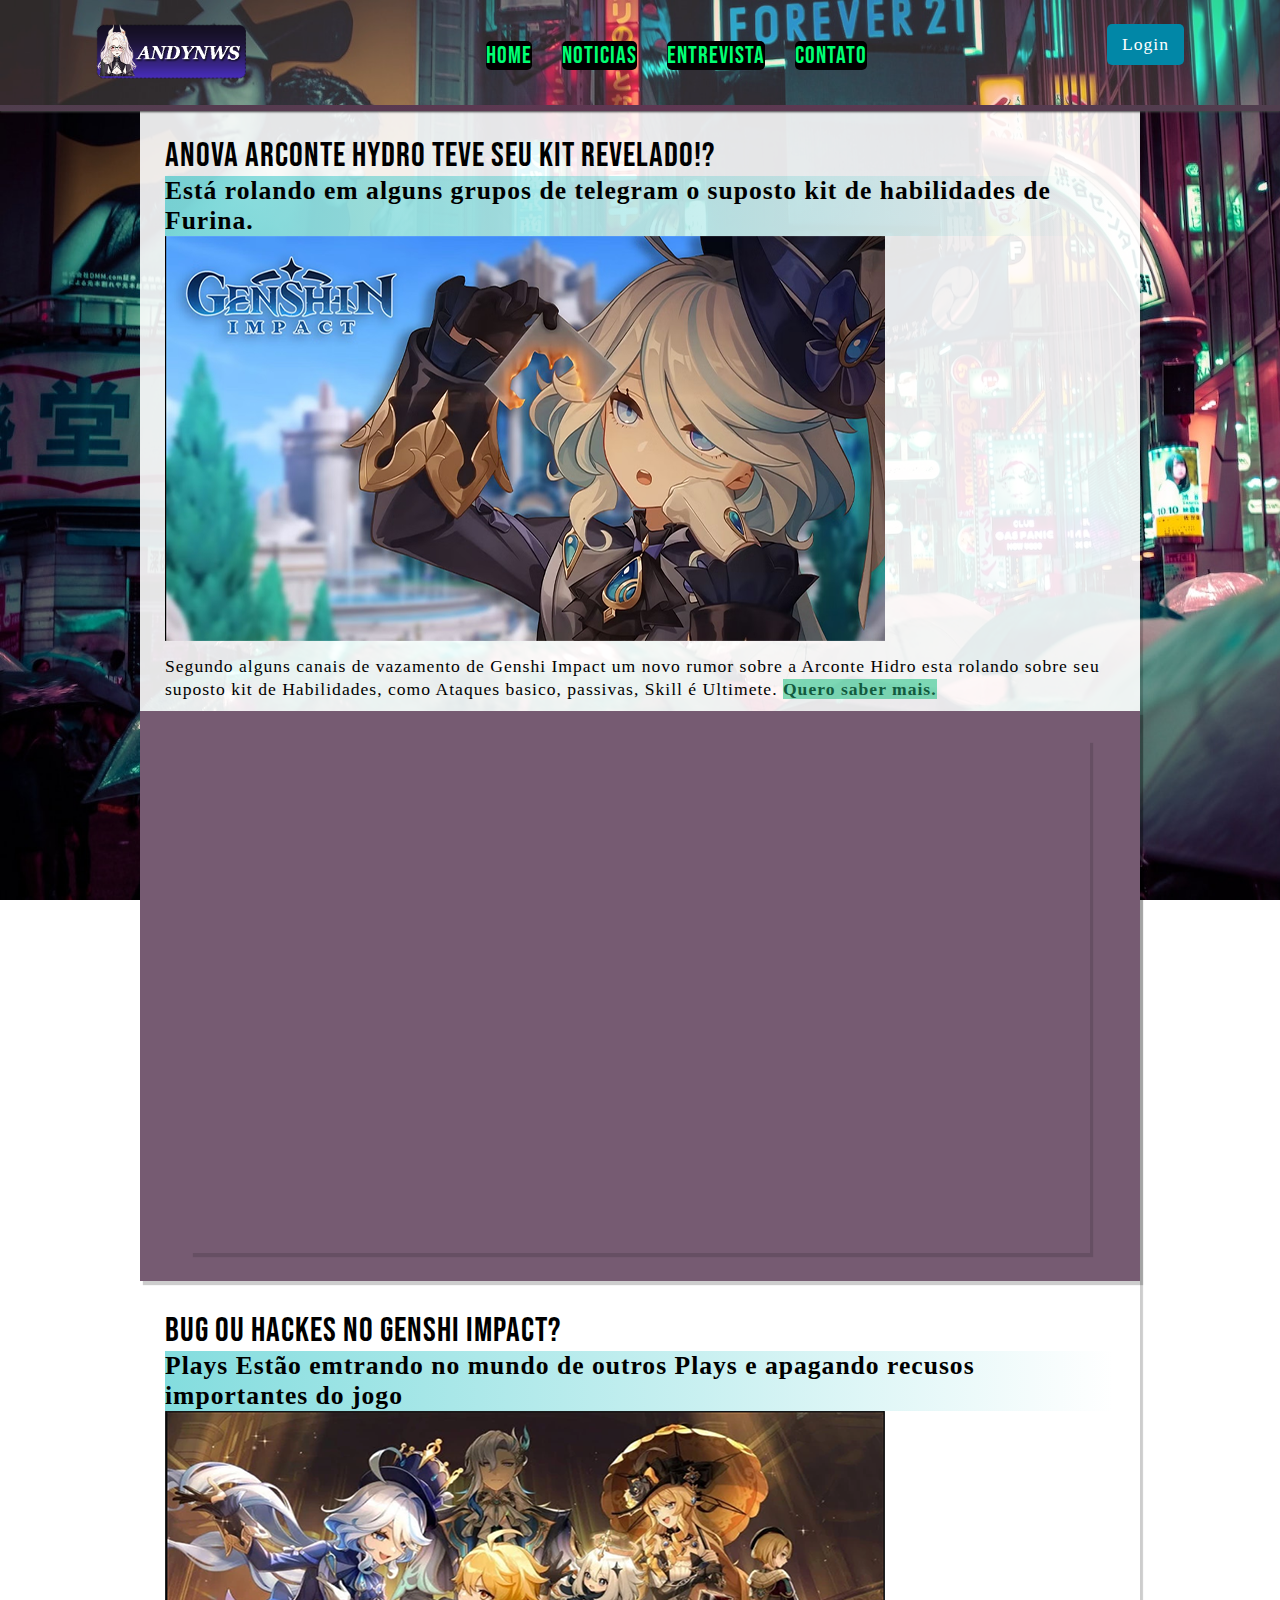
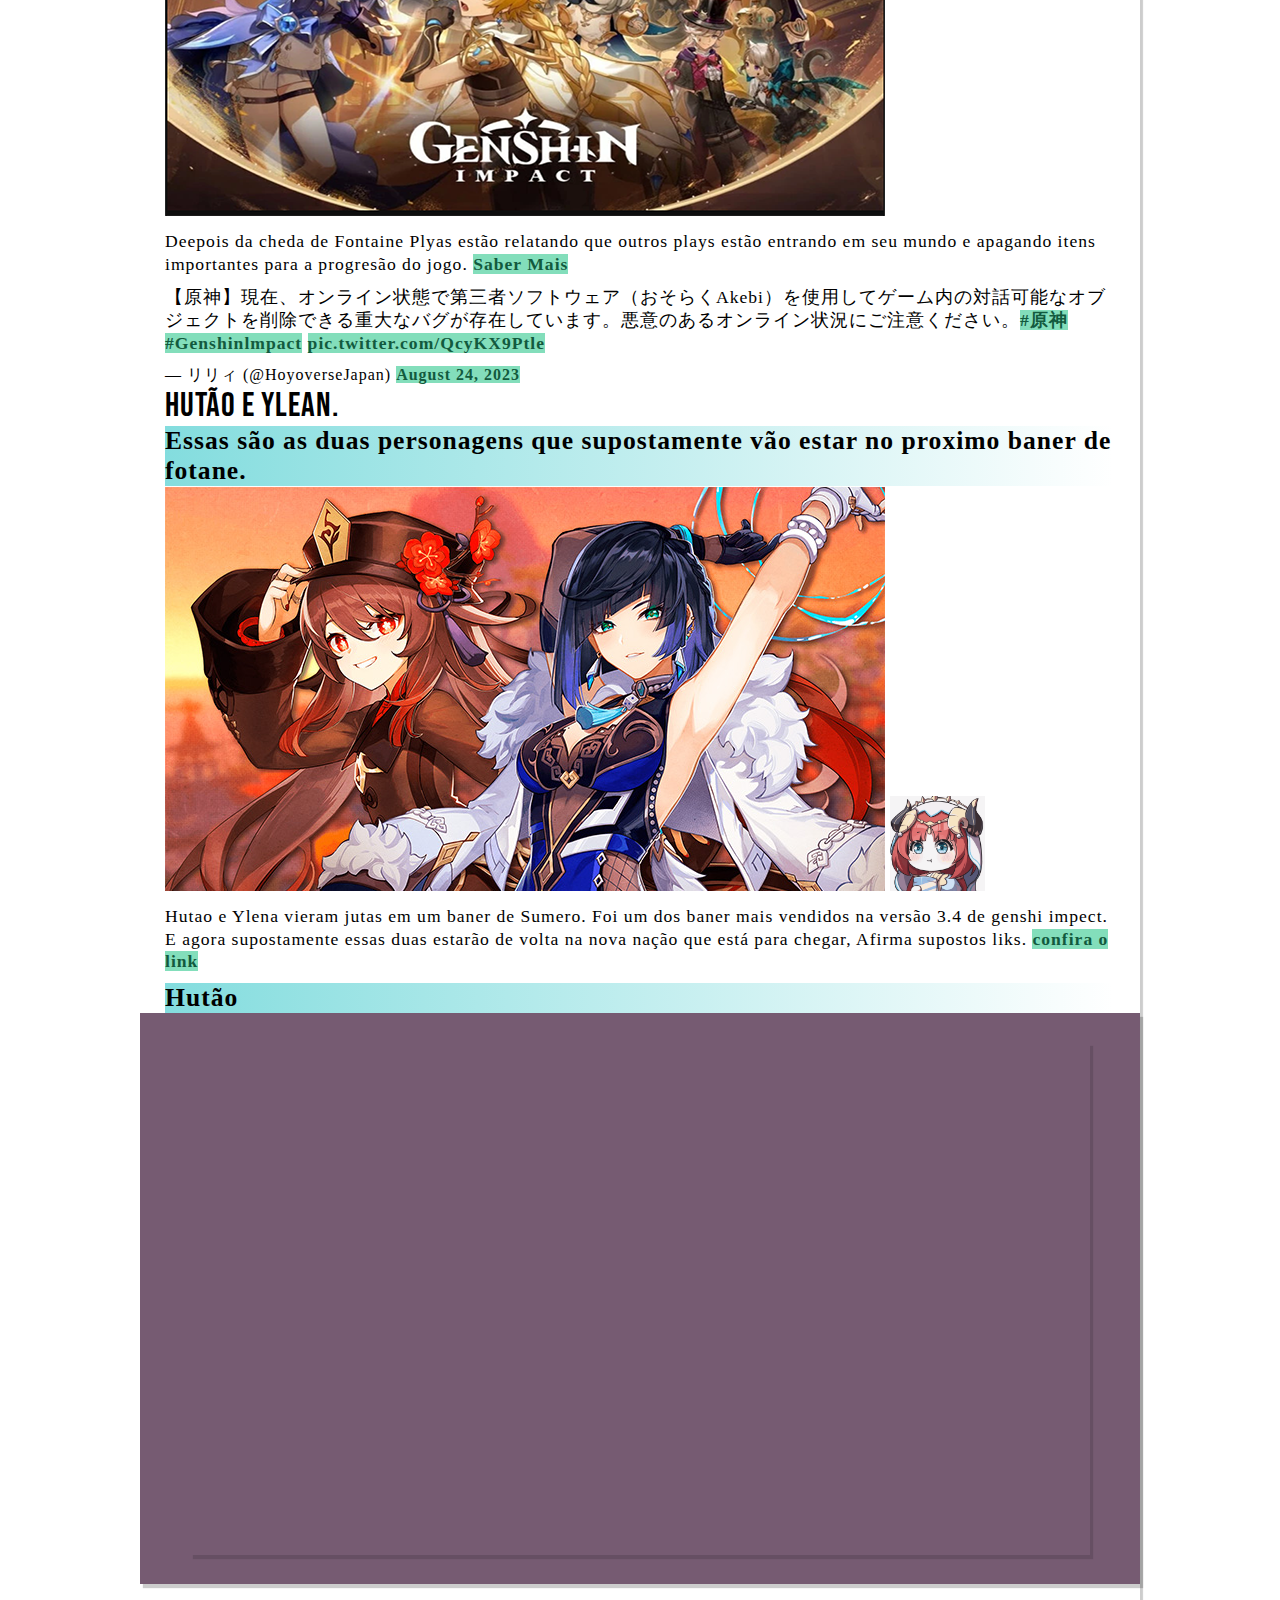
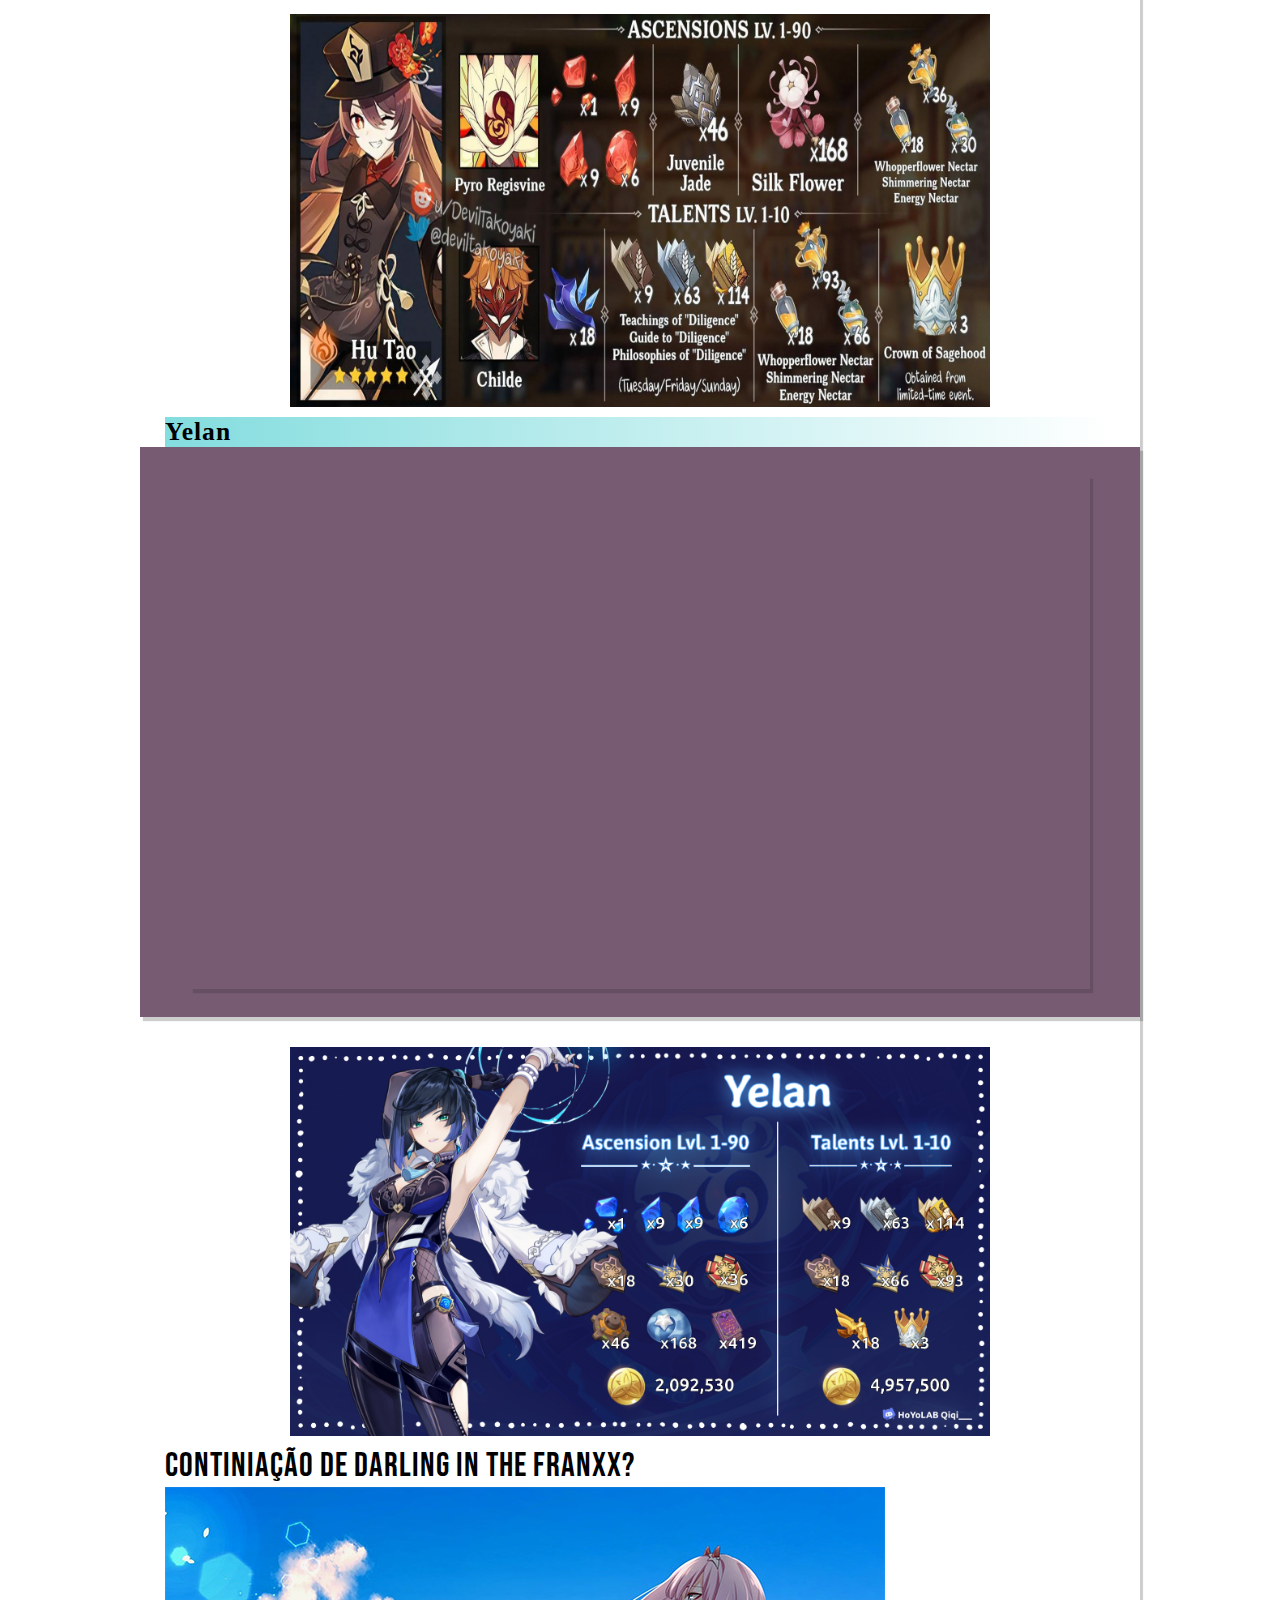
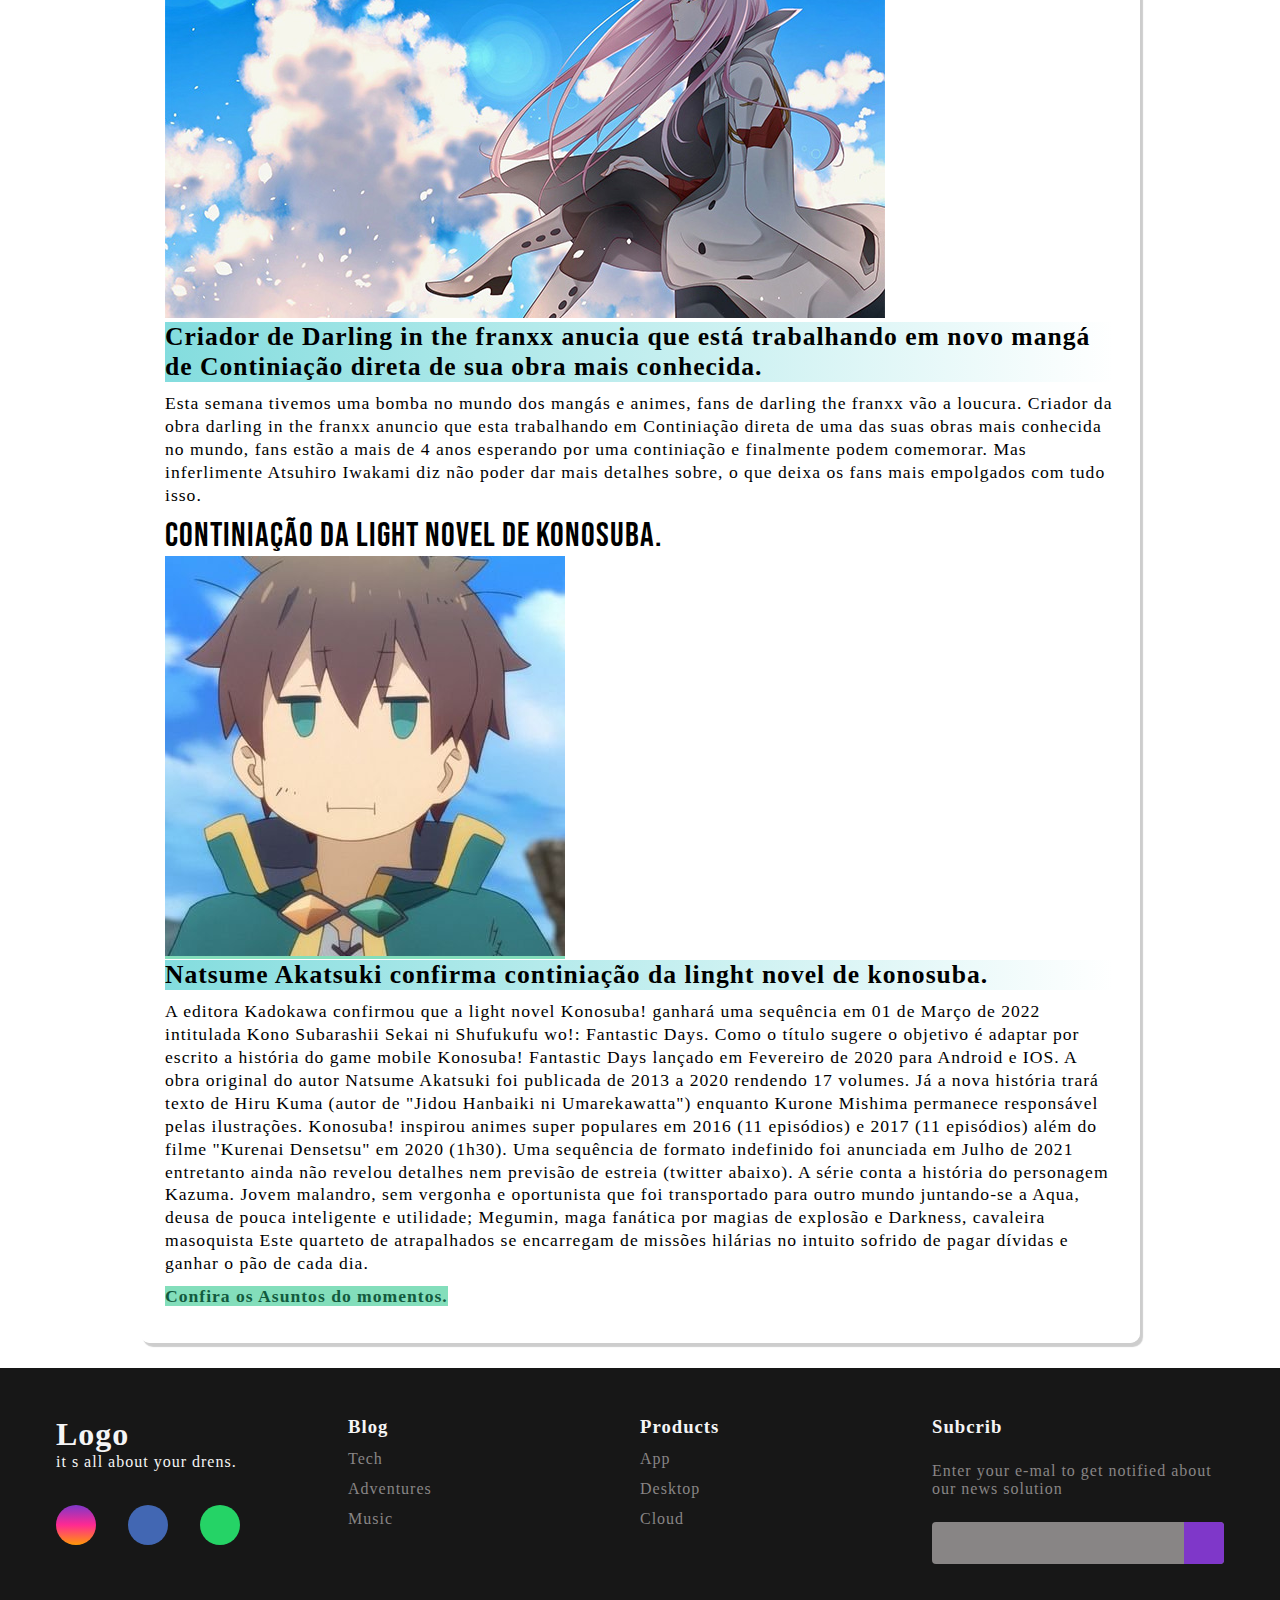
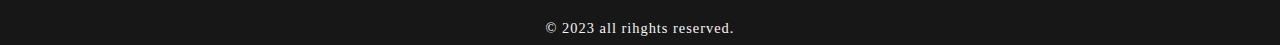
<file: index.html>
<!DOCTYPE html>
<html lang="pt-br">

<head>
    <meta charset="UTF-8">
    <meta name="viewport" content="width=device-width, initial-scale=1.0">
    <title>Andyhts</title>
    <link rel="shortcut icon" href="icone.jpg" type="image/x-icon">
    <link rel="stylesheet" href="estilo/style.css">
    <link rel="stylesheet" href="estilo/media-query.css">
    <link rel="stylesheet" href="https://cdnjs.cloudflare.com/ajax/libs/font-awesome/6.4.2/css/all.min.css" integrity="sha512-z3gLpd7yknf1YoNbCzqRKc4qyor8gaKU1qmn+CShxbuBusANI9QpRohGBreCFkKxLhei6S9CQXFEbbKuqLg0DA==" crossorigin="anonymous" referrerpolicy="no-referrer" />
</head>
<body>
    <header>
        <nav class="nav-bar">
        <div class="logo">
            <h1><img src="imagens/andyniws.png" width="150px"></h1>
        </div>
        <div class="nav-list">
            <ul>
            <li class="nav-item"><a href="#" class="nav-link">Home</a></li>
            <li class="nav-item"><a href="sites/noticias.html" class="nav-link">Noticias</a></li>
            <li class="nav-item"><a href="#" class="nav-link">Entrevista</a></li>
            <li class="nav-item"><a href="#" class="nav-link">Contato</a></li>
            </ul>
        </div>
        
        <div class="login-button">
            <button><a href="sites/Loguin/login.html">Login</a></button>
        </div>
    
        <div class="mobile-menu-icon">
        <button onclick="menuShow()"><img class="icon" src="imagens/menu_white_36dp.svg" alt=""></button>
        </div>
        </nav>
    
    <div class="mobile-menu">
        <ul>
            <li class="nav-item"><a href="#" class="nav-link">Home</a></li>
            <li class="nav-item"><a href="#" class="nav-link">Noticias</a></li>
            <li class="nav-item"><a href="#" class="nav-link">Entrevista</a></li>
            <li class="nav-item"><a href="#" class="nav-link">Contato</a></li>
        </ul>
    
        <div class="login-button">
            <button><a href="#">Login</a></button>
        </div>
        
    </div>
    </header>

    <main>
        <article>
            <h1>Anova Arconte Hydro teve seu Kit revelado!?</h1>
            <h2>Está rolando em alguns grupos de telegram o suposto kit de habilidades de Furina.</h2>
            <picture>
                <source media="(max-width: 750px)" srcset="imagens/furina-p.png" type="image/png">
                <source media="(max-width: 1050px)" srcset="imagens/furina-m.png" sizes="image/png">
                <img src="imagens/furina.png" alt="">
            </picture>
            <p>Segundo alguns canais de vazamento de Genshi Impact um novo rumor sobre a Arconte Hidro esta rolando sobre seu suposto kit de Habilidades, como Ataques basico, passivas, Skill é Ultimete. <a href="sites/furina.html"> Quero saber mais.</a> </p>
            <div class="video">
                <iframe width="560" height="315" src="https://www.youtube.com/embed/9SbgmM3mSps?si=avEGY-PNUIa-a9fb" title="YouTube video player" frameborder="0" allow="accelerometer; autoplay; clipboard-write; encrypted-media; gyroscope; picture-in-picture; web-share" allowfullscreen></iframe>
            </div>

            <h1>Bug ou Hackes no Genshi Impact?</h1>
            <h2>Plays Estão emtrando no mundo de outros Plays e apagando recusos importantes do jogo</h2>
            <picture>
                <source media="(max-width: 750px)" srcset="imagens/genshi-p.png" type="image/png">
                <source media="(max-width: 1050px)" srcset="imagens/genshi-m.png" sizes="image/png">
                <img src="imagens/genshi.png" alt="">
            </picture>
            <p>Deepois da cheda de Fontaine Plyas estão relatando que outros plays estão entrando em seu mundo e apagando itens importantes para a progresão do jogo. <a href="">Saber Mais</a></p>
            
                <blockquote class="twitter-tweet"><p lang="ja" dir="ltr">【原神】現在、オンライン状態で第三者ソフトウェア（おそらくAkebi）を使用してゲーム内の対話可能なオブジェクトを削除できる重大なバグが存在しています。悪意のあるオンライン状況にご注意ください。<a href="https://twitter.com/hashtag/%E5%8E%9F%E7%A5%9E?src=hash&amp;ref_src=twsrc%5Etfw">#原神</a>　<a href="https://twitter.com/hashtag/Genshinlmpact?src=hash&amp;ref_src=twsrc%5Etfw">#Genshinlmpact</a> <a href="https://t.co/QcyKX9Ptle">pic.twitter.com/QcyKX9Ptle</a></p>&mdash; リリィ (@HoyoverseJapan) <a href="https://twitter.com/HoyoverseJapan/status/1694744412507734219?ref_src=twsrc%5Etfw">August 24, 2023</a></blockquote> <script async src="https://platform.twitter.com/widgets.js" charset="utf-8"></script>
            







            <h1>Hutão e Ylean.</h1>
            <h2>Essas são as duas personagens que supostamente vão estar no proximo baner de fotane.</h2>
            <picture>
                <source media="(max-width: 750px)" srcset="imagens\hutao-p.png" type="image/png">
                <source media="(max-width: 1050px)" srcset="imagens\hutao-m.png" sizes="image/png">
                <img src="imagens/hutao.jpg" alt="">
            </picture>
            <img width="10%" src="imagens/nilou.gif" alt="nilou">
            <p>Hutao e Ylena vieram jutas em um baner de Sumero. Foi um dos baner mais vendidos na versão 3.4 de genshi
                impect. E agora supostamente essas duas estarão de volta na nova nação que está para chegar, Afirma
                supostos liks. <a href="https://br.millenium.gg/guias/13936.html" target="_blank" real="next">confira o
                    link</a></p>
            <h2 id="texto1"> Hutão</h2>
            <div class="video">
                <iframe width="560" height="315" src="https://www.youtube.com/embed/qrH9vMZBwAk"
                    title="YouTube video player" frameborder="0"
                    allow="accelerometer; autoplay; clipboard-write; encrypted-media; gyroscope; picture-in-picture; web-share"
                    allowfullscreen></iframe>
            </div>
            <picture class="foto">
                <source width="400" media="(max-width: 750px)" srcset="imagens/acensao-p.png" type="image/png">
                <img width="700" src="imagens/hutao_ac.jpg" alt="">
            </picture>
            <h2 id="texto1">Yelan</h2>
            <div class="video">
                <iframe width="560" height="315" src="https://www.youtube.com/embed/MDpYYzMvnHI"
                    title="YouTube video player" frameborder="0"
                    allow="accelerometer; autoplay; clipboard-write; encrypted-media; gyroscope; picture-in-picture; web-share"
                    allowfullscreen></iframe>
            </div>
            <picture class="foto">
                <source width="400" media="(max-width: 750px)" srcset="imagens/yelan-p.png" type="image/png">
                <img width="700" src="imagens/yelan tes.png" alt="">
            </picture>

            <h1>Continiação de darling in the franxx?</h1>
            <picture>
                <source media="(max-width: 750px)" srcset="imagens\zero2p.png" type="image/png">
                <source media="(max-width: 1050px)" srcset="imagens\zero2m.png" sizes="image/png">
                <img src="imagens/zero2.jpg" alt="">
            </picture>
            <h2>Criador de Darling in the franxx anucia que está trabalhando em novo mangá de Continiação direta de sua
                obra mais conhecida.</h2>
            <p>Esta semana tivemos uma bomba no mundo dos mangás e animes, fans de darling the franxx vão a loucura.
                Criador da obra darling in the franxx anuncio que esta trabalhando em Continiação direta de uma das suas
                obras mais conhecida no mundo, fans estão a mais de 4 anos esperando por uma continiação e finalmente
                podem comemorar.
                Mas inferlimente Atsuhiro Iwakami diz não poder dar mais detalhes sobre, o que deixa os fans mais
                empolgados com tudo isso.</p>

            <h1>Continiação da light novel de konosuba.</h1>
            <a href="https://www.youtube.com/channel/UCvLiSE-51gYYodVN7iQNs2w" class="imglink" target="_blank">
            <picture>
                    <source media="(max-width: 750px)" srcset="imagens\aaaap.png" type="image/png">
                    <img src="imagens/aaaa.jpg" alt="kazuma"></a>
            </picture>
            <h2>Natsume Akatsuki confirma continiação da linght novel de konosuba.</h2>
            <p>A editora Kadokawa confirmou que a light novel Konosuba! ganhará uma sequência em 01 de Março de 2022
                intitulada Kono Subarashii Sekai ni Shufukufu wo!: Fantastic Days.
                Como o título sugere o objetivo é adaptar por escrito a história do game mobile Konosuba! Fantastic Days
                lançado em Fevereiro de 2020 para Android e IOS.
                A obra original do autor Natsume Akatsuki foi publicada de 2013 a 2020 rendendo 17 volumes. Já a nova
                história trará texto de Hiru Kuma (autor de "Jidou Hanbaiki ni Umarekawatta") enquanto Kurone Mishima
                permanece responsável pelas ilustrações.
                Konosuba! inspirou animes super populares em 2016 (11 episódios) e 2017 (11 episódios) além do filme
                "Kurenai Densetsu" em 2020 (1h30).
                Uma sequência de formato indefinido foi anunciada em Julho de 2021 entretanto ainda não revelou detalhes
                nem previsão de estreia (twitter abaixo).
                A série conta a história do personagem Kazuma. Jovem malandro, sem vergonha e oportunista que foi
                transportado para outro mundo juntando-se a Aqua, deusa de pouca inteligente e utilidade; Megumin, maga
                fanática por magias de explosão e Darkness, cavaleira masoquista Este quarteto de atrapalhados se
                encarregam de missões hilárias no intuito sofrido de pagar dívidas e ganhar o pão de cada dia.</p>
            <p><a href="sites/noticias.html">Confira os Asuntos do momentos.</a></p>

        </article>
    </main>

    <footer>
        <div id="footer_content">
            <div id="footer_contacts">
                <h1>Logo</h1>
                <p>it s all about your drens.</p>

                <div id="footer_social_media">
                    <a href="#" class="footer_link" id="instagram">
                        <i class="fa-brands fa-instagram"></i>
                    </a>

                    <a href="#" class="footer_link" id="facebook">
                        <i class="fa-brands fa-facebook-f"></i>
                    </a>

                    <a href="#" class="footer_link" id="watsapp">
                        <i class="fa-brands fa-whatsapp"></i>
                    </a>
                </div>
            </div>

            <ul class="footer-list">
                <li>
                    <h3>Blog</h3>
                </li>
                <li>
                    <a href="#" class="footer-link">Tech</a>
                </li>
                <li>
                    <a href="#" class="footer-link">Adventures</a>
                </li>
                <li>
                    <a href="#" class="footer-link">Music</a>
                </li>
            </ul>

            <ul class="footer-list">
                <li>
                    <h3>Products</h3>
                </li>
                <li>
                    <a href="#" class="footer-link">App</a>
                </li>
                <li>
                    <a href="#" class="footer-link">Desktop</a>
                </li>
                <li>
                    <a href="#" class="footer-link">Cloud</a>
                </li>
            </ul>

            <div id="footer_subcribe">
                <h3>Subcrib</h3>

                <p>Enter your e-mal to get notified about our news solution</p>

                <div id="input_group">
                    <input type="email">
                    <button>
                        <i class="fa-regular fa-envelope"></i>
                    </button>
                </div>
            </div>
        </div>

            <dir id="footer_copyright">
                &#169
                2023 all rihghts reserved.
            </dir>
    </footer>
    <script src="js/sceip.js"></script>
</body>
</html>
</file>
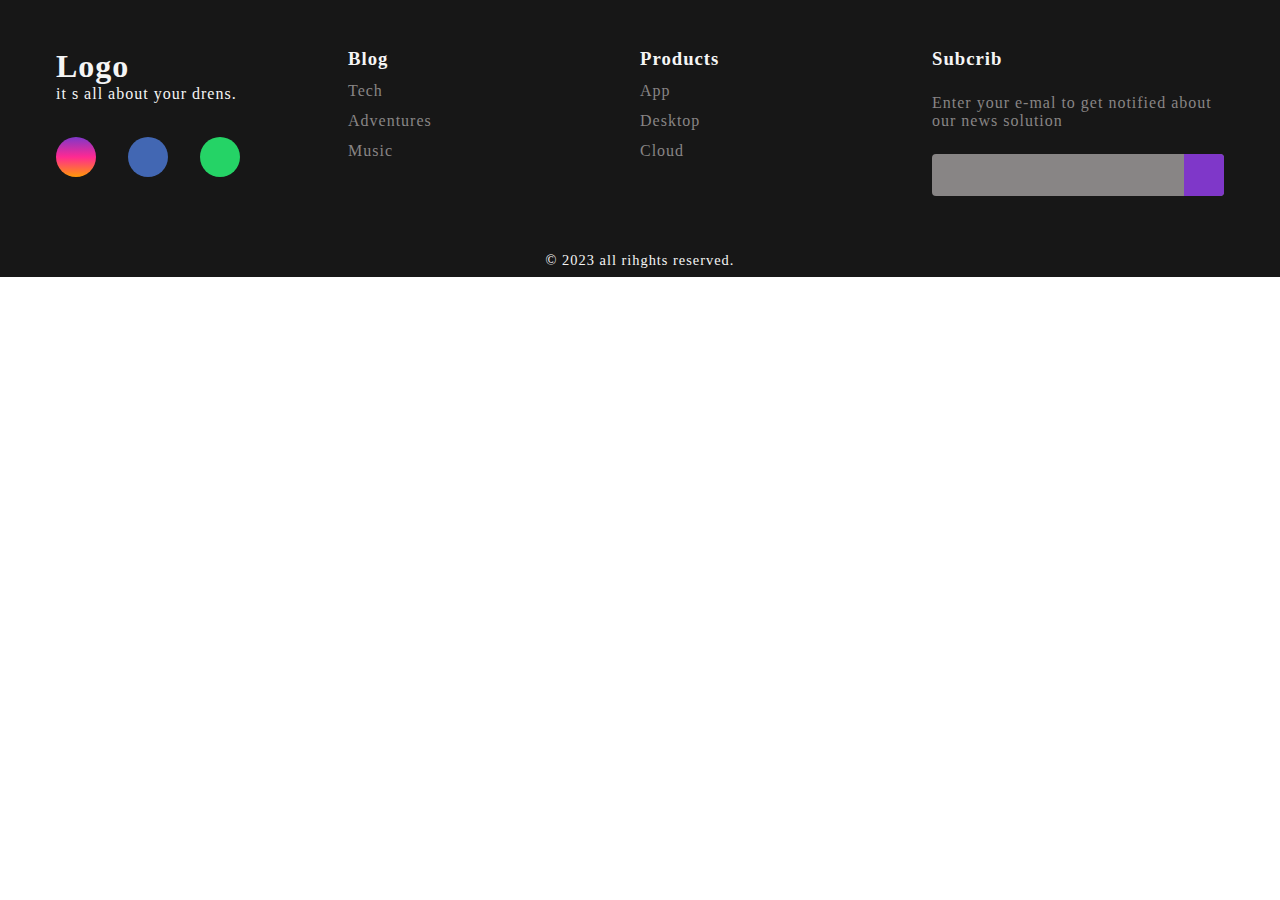
<file: teste.html>
<!DOCTYPE html>
<html lang="pt-br">
<head>
    <meta charset="UTF-8">
    <meta name="viewport" content="width=device-width, initial-scale=1.0">
    <title>Document</title>
    <link rel="stylesheet" href="https://cdnjs.cloudflare.com/ajax/libs/font-awesome/6.4.2/css/all.min.css" integrity="sha512-z3gLpd7yknf1YoNbCzqRKc4qyor8gaKU1qmn+CShxbuBusANI9QpRohGBreCFkKxLhei6S9CQXFEbbKuqLg0DA==" crossorigin="anonymous" referrerpolicy="no-referrer" />
    <link rel="stylesheet" href="estilotext.css">
</head>
<body>
    <footer>
        <div id="footer_content">
            <div id="footer_contacts">
                <h1>Logo</h1>
                <p>it s all about your drens.</p>

                <div id="footer_social_media">
                    <a href="#" class="footer_link" id="instagram">
                        <i class="fa-brands fa-instagram"></i>
                    </a>

                    <a href="#" class="footer_link" id="facebook">
                        <i class="fa-brands fa-facebook-f"></i>
                    </a>

                    <a href="#" class="footer_link" id="watsapp">
                        <i class="fa-brands fa-whatsapp"></i>
                    </a>
                </div>
            </div>

            <ul class="footer-list">
                <li>
                    <h3>Blog</h3>
                </li>
                <li>
                    <a href="#" class="footer-link">Tech</a>
                </li>
                <li>
                    <a href="#" class="footer-link">Adventures</a>
                </li>
                <li>
                    <a href="#" class="footer-link">Music</a>
                </li>
            </ul>

            <ul class="footer-list">
                <li>
                    <h3>Products</h3>
                </li>
                <li>
                    <a href="#" class="footer-link">App</a>
                </li>
                <li>
                    <a href="#" class="footer-link">Desktop</a>
                </li>
                <li>
                    <a href="#" class="footer-link">Cloud</a>
                </li>
            </ul>

            <div id="footer_subcribe">
                <h3>Subcrib</h3>

                <p>Enter your e-mal to get notified about our news solution</p>

                <div id="input_group">
                    <input type="email">
                    <button>
                        <i class="fa-regular fa-envelope"></i>
                    </button>
                </div>
            </div>
        </div>

            <dir id="footer_copyright">
                &#169
                2023 all rihghts reserved.
            </dir>
    </footer>
</body>
</html>
</file>
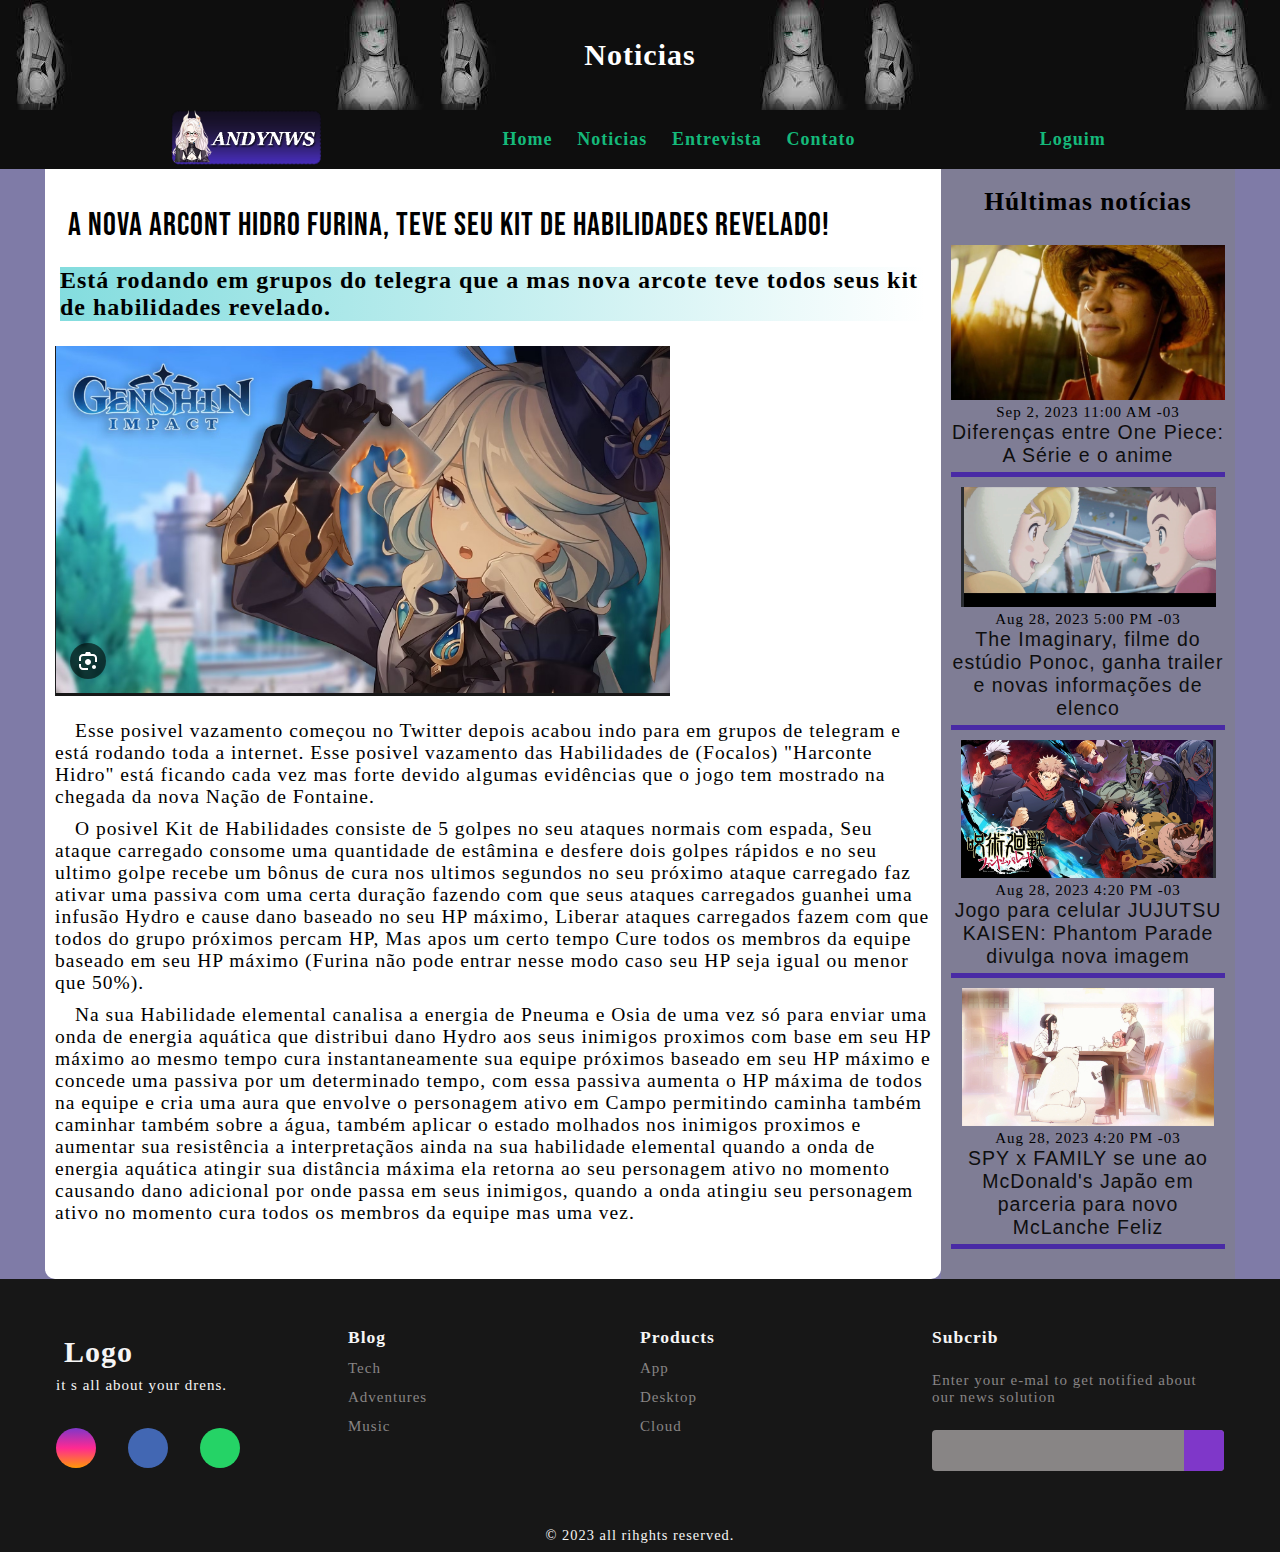
<file: sites/furina.html>
<!DOCTYPE html>
<html lang="pt-br">
  <head>
    <meta charset="UTF-8" />
    <meta name="viewport" content="width=device-width, initial-scale=1.0" />
    <title>Asuntos do Montos</title>
    <link rel="stylesheet" href="estilonoticia/style.css"/>
    <link rel="stylesheet" href="https://cdnjs.cloudflare.com/ajax/libs/font-awesome/6.4.2/css/all.min.css" integrity="sha512-z3gLpd7yknf1YoNbCzqRKc4qyor8gaKU1qmn+CShxbuBusANI9QpRohGBreCFkKxLhei6S9CQXFEbbKuqLg0DA==" crossorigin="anonymous" referrerpolicy="no-referrer" />
  </head>

  <body>
    <header>
      <h1>Noticias</h1>
    </header>

    <div class="header">
      <div class="logo">
        <a href="../index.html"
          ><img src="../imagens/andyniws.png" alt="Logo" width="150px"
        /></a>
      </div>
      <div class="navega">
        <a href="../index.html">Home</a>
        <a href="noticias.html">Noticias</a>
        <a href="#">Entrevista</a>
        <a href="#">Contato</a>
      </div>
      <div id="loguim">
          <a href="Loguin/login.html">Loguim</a>
      </div>
    </div>

    <div class="main">
        <main id="conteudo">
          <aside>
            <h1> A nova Arcont Hidro Furina, teve seu kit de Habilidades revelado!</h1>
            <h2>Está rodando em grupos do telegra que a mas nova arcote teve todos seus kit de habilidades revelado.</h2>
            <picture>
              <source media="(max-width: 740px)" srcset="noticia-img/img10.png" type="image/png">
              <img src="noticia-img/imgfurina.png" alt="furina">
            </picture>
            <p>
              Esse posivel vazamento começou no Twitter depois acabou indo para em grupos de telegram e está rodando toda a internet. Esse posivel vazamento das Habilidades de (Focalos) "Harconte Hidro" está ficando cada vez mas forte devido algumas evidências que o jogo tem mostrado na chegada da nova Nação de Fontaine.
            </p>
            <p>
              O posivel Kit de Habilidades consiste de 5 golpes no seu ataques normais com espada, Seu ataque carregado consome uma quantidade de estâmina e desfere dois golpes rápidos e no seu ultimo golpe recebe um bônus de cura nos ultimos segundos no seu próximo ataque carregado faz ativar uma passiva com uma certa duração fazendo com que seus ataques carregados guanhei uma infusão Hydro e cause dano baseado no seu HP máximo, Liberar ataques carregados fazem com que todos do grupo próximos percam HP, Mas apos um certo tempo Cure todos os membros da equipe baseado em seu HP máximo (Furina não pode entrar nesse modo caso seu HP seja igual ou menor que 50%).
            </p>
            <p>
              Na sua Habilidade elemental canalisa a energia de Pneuma e Osia de uma vez só para enviar uma onda de energia aquática que distribui dano Hydro aos seus inimigos proximos com base em seu HP máximo ao mesmo tempo cura instantaneamente sua equipe próximos baseado em seu HP máximo e concede uma passiva por um determinado tempo, com essa passiva aumenta o HP máxima de todos na equipe e cria uma aura que envolve o personagem ativo em Campo permitindo caminha também caminhar também sobre a água, também aplicar o estado molhados nos inimigos proximos e aumentar sua resistência a interpretaçãos ainda na sua habilidade elemental quando a onda de energia aquática atingir sua distância máxima ela retorna ao seu personagem ativo no momento causando dano adicional por onde passa em seus inimigos, quando a onda atingiu seu personagem ativo no momento cura todos os membros da equipe mas uma vez.
            </p>
            <p>
              
            </p>
          </aside>
          </main>
          
      <aside class="lados">
        <h1>Húltimas notícias</h1>

        <div class="hultimanoticia">
            <div class="imgultimo">
              <a href="https://www.crunchyroll.com/pt-br/news/features/2023/9/2/one-piece-serie-e-anime-diferencas" target="_blank"> <img src="noticia-img/img11.png" alt=""></a>
              <p>
                Sep 2, 2023 11:00 AM -03
              </p>
            </div>
            <div class="asunto">
              <p>
                  <a href="https://www.crunchyroll.com/pt-br/news/features/2023/9/2/one-piece-serie-e-anime-diferencas" target="_blank">Diferenças entre One Piece: A Série e o anime</a>
              </p>
            </div>
          </div>

          <div class="hultimanoticia">
            <div class="imgultimo">
              <a href="https://www.crunchyroll.com/pt-br/news/latest/2023/8/28/estudio-ponoc-filme-the-imaginary-trailer" target="_blank"> <img src="noticia-img/img.png" alt=""></a>
              <p>
                Aug 28, 2023 5:00 PM -03
              </p>
            </div>
            <div class="asunto">
              <p>
                  <a href="https://www.crunchyroll.com/pt-br/news/latest/2023/8/28/estudio-ponoc-filme-the-imaginary-trailer" target="_blank"> The Imaginary, filme do estúdio Ponoc, ganha trailer e novas informações de elenco</a>
              </p>
            </div>
          </div>

          <div class="hultimanoticia">
            <div class="imgultimo">
              <a href="https://www.crunchyroll.com/pt-br/news/latest/2023/8/28/jogo-para-celular-jujutsu-kaisen-phantom-parade-divulga-nova-imagem" target="_blank"> <img src="noticia-img/img2.png" alt=""></a>
              <p>
                Aug 28, 2023 4:20 PM -03
              </p>
            </div>
            <div class="asunto">
              <p>
                  <a href="https://www.crunchyroll.com/pt-br/news/latest/2023/8/28/jogo-para-celular-jujutsu-kaisen-phantom-parade-divulga-nova-imagem" target="_blank"> Jogo para celular JUJUTSU KAISEN: Phantom Parade divulga nova imagem</a>
              </p>
            </div>
          </div>

          <div class="hultimanoticia">
            <div class="imgultimo">
              <a href="https://www.crunchyroll.com/pt-br/news/latest/2023/8/28/spy-x-family-mc-donalds-mclanche-feliz" target="_blank"> <img src="noticia-img/img3.png" alt=""></a>
              <p>
                Aug 28, 2023 4:20 PM -03
              </p>
            </div>
            <div class="asunto">
              <p>
                  <a href="https://www.crunchyroll.com/pt-br/news/latest/2023/8/28/spy-x-family-mc-donalds-mclanche-feliz" target="_blank"> SPY x FAMILY se une ao McDonald's Japão em parceria para novo McLanche Feliz</a>
              </p>
            </div>


            </div>
        </aside>
        </div>
    
    <footer>
        <div id="footer_content">
            <div id="footer_contacts">
                <h1>Logo</h1>
                <p>it s all about your drens.</p>

                <div id="footer_social_media">
                    <a href="#" class="footer_link" id="instagram">
                        <i class="fa-brands fa-instagram"></i>
                    </a>

                    <a href="#" class="footer_link" id="facebook">
                        <i class="fa-brands fa-facebook-f"></i>
                    </a>

                    <a href="#" class="footer_link" id="watsapp">
                        <i class="fa-brands fa-whatsapp"></i>
                    </a>
                </div>
            </div>

            <ul class="footer-list">
                <li>
                    <h3>Blog</h3>
                </li>
                <li>
                    <a href="#" class="footer-link">Tech</a>
                </li>
                <li>
                    <a href="#" class="footer-link">Adventures</a>
                </li>
                <li>
                    <a href="#" class="footer-link">Music</a>
                </li>
            </ul>

            <ul class="footer-list">
                <li>
                    <h3>Products</h3>
                </li>
                <li>
                    <a href="#" class="footer-link">App</a>
                </li>
                <li>
                    <a href="#" class="footer-link">Desktop</a>
                </li>
                <li>
                    <a href="#" class="footer-link">Cloud</a>
                </li>
            </ul>

            <div id="footer_subcribe">
                <h3>Subcrib</h3>

                <p>Enter your e-mal to get notified about our news solution</p>

                <div id="input_group">
                    <input type="email">
                    <button>
                        <i class="fa-regular fa-envelope"></i>
                    </button>
                </div>
            </div>
        </div>

            <dir id="footer_copyright">
                &#169
                2023 all rihghts reserved.
            </dir>
    </footer>
  </body>
</html>
</file>
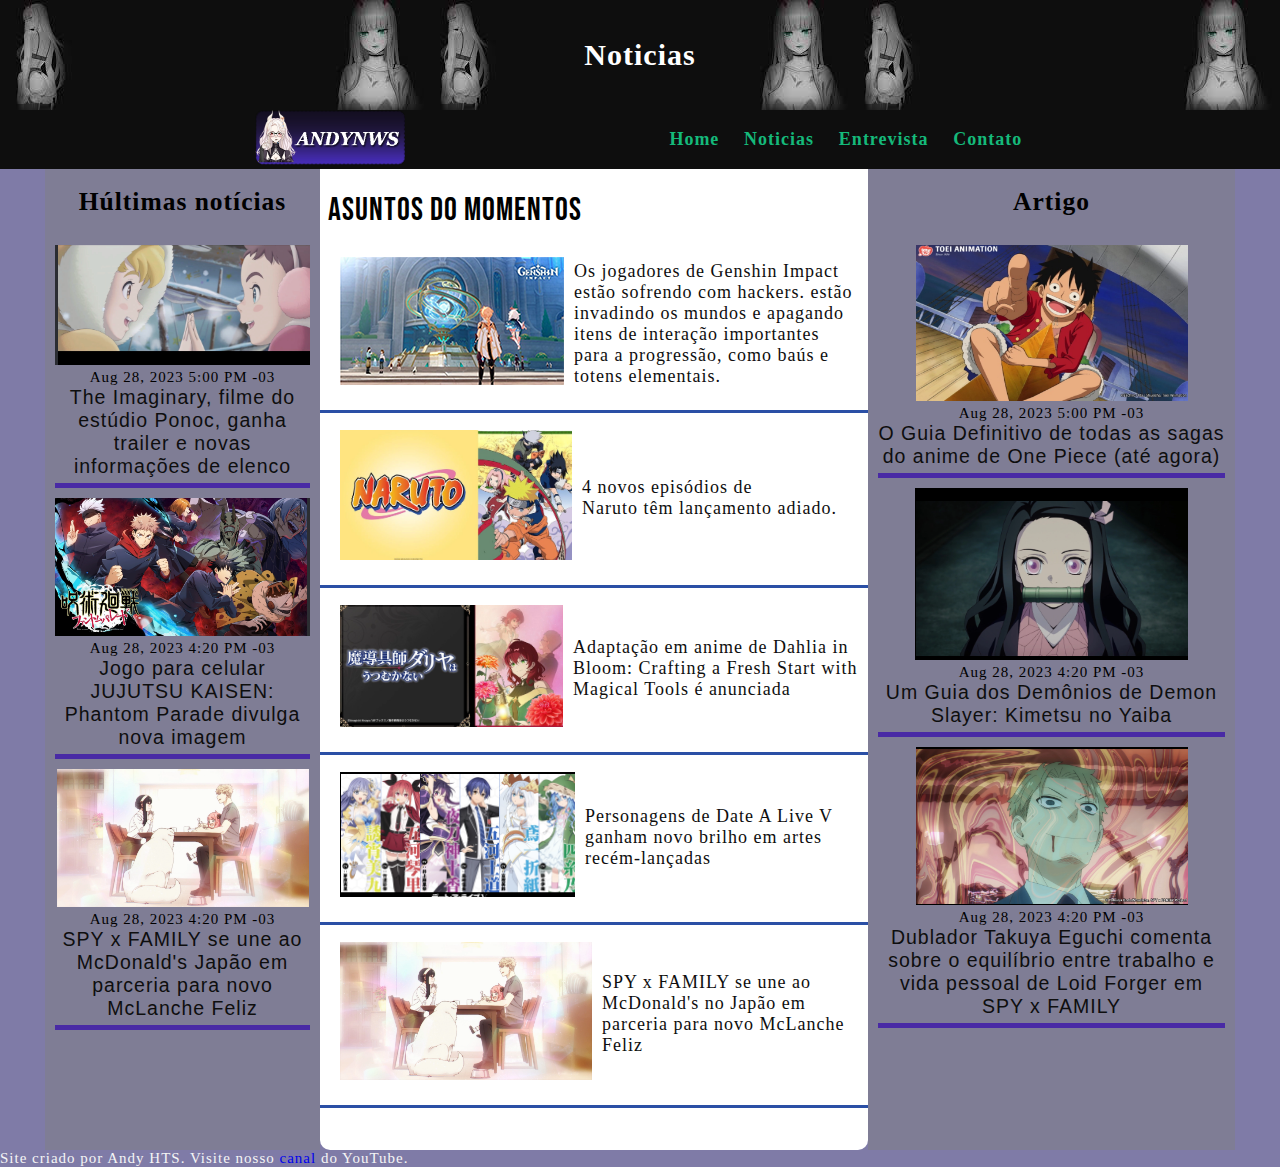
<file: sites/momentos.html>
<!DOCTYPE html>
<html lang="pt-br">
  <head>
    <meta charset="UTF-8" />
    <meta name="viewport" content="width=device-width, initial-scale=1.0" />
    <title>Asuntos do Montos</title>
    <link rel="stylesheet" href="estilonoticia/style.css" />
  </head>

  <body>
    <header>
      <h1>Noticias</h1>
    </header>

    <div class="header">
      <div class="logo">
        <a href="../index.html"
          ><img src="../imagens/andyniws.png" alt="Logo" width="150px"
        /></a>
      </div>
      <div class="navega">
        <a href="../index.html">Home</a>
        <a href="#">Noticias</a>
        <a href="#">Entrevista</a>
        <a href="#">Contato</a>
      </div>
    </div>

    <div class="main">

      <aside class="lados">
        <h1>Húltimas notícias</h1>
        
          <div class="hultimanoticia">
            <div class="imgultimo">
              <a href="https://www.crunchyroll.com/pt-br/news/latest/2023/8/28/estudio-ponoc-filme-the-imaginary-trailer" target="_blank"> <img src="Nova pasta/img.png" alt=""></a>
              <p>
                Aug 28, 2023 5:00 PM -03
              </p>
            </div>
              
            <div class="asunto">
              <p>
                  <a href="https://www.crunchyroll.com/pt-br/news/latest/2023/8/28/estudio-ponoc-filme-the-imaginary-trailer" target="_blank"> The Imaginary, filme do estúdio Ponoc, ganha trailer e novas informações de elenco</a>
              </p>
            </div>
          </div>

          <div class="hultimanoticia">
            <div class="imgultimo">
              <a href="https://www.crunchyroll.com/pt-br/news/latest/2023/8/28/jogo-para-celular-jujutsu-kaisen-phantom-parade-divulga-nova-imagem" target="_blank"> <img src="Nova pasta/img2.png" alt=""></a>
              <p>
                Aug 28, 2023 4:20 PM -03
              </p>
            </div>
              
            <div class="asunto">
              <p>
                  <a href="https://www.crunchyroll.com/pt-br/news/latest/2023/8/28/jogo-para-celular-jujutsu-kaisen-phantom-parade-divulga-nova-imagem" target="_blank"> Jogo para celular JUJUTSU KAISEN: Phantom Parade divulga nova imagem</a>
              </p>
            </div>
          </div>

          <div class="hultimanoticia">
            <div class="imgultimo">
              <a href="https://www.crunchyroll.com/pt-br/news/latest/2023/8/28/spy-x-family-mc-donalds-mclanche-feliz" target="_blank"> <img src="Nova pasta/img3.png" alt=""></a>
              <p>
                Aug 28, 2023 4:20 PM -03
              </p>
            </div>
              
            <div class="asunto">
              <p>
                  <a href="https://www.crunchyroll.com/pt-br/news/latest/2023/8/28/spy-x-family-mc-donalds-mclanche-feliz" target="_blank"> SPY x FAMILY se une ao McDonald's Japão em parceria para novo McLanche Feliz</a>
              </p>
            </div>
          </div>     

      </aside>
      <main>
        <h1>Asuntos do momentos</h1>
        
        <div class="momento">
          <p>
              <picture>
                <source media="(max-width: 1111)" srcset="img5pq.png">
                <img src="Nova pasta/img5pq.png" alt="">
              </picture>
            
            <a href="https://meups.com.br/noticias/hackers-em-genshin-impact-excluindo-pontos/" target="_blank"> Os jogadores de Genshin Impact estão sofrendo com hackers. estão invadindo os mundos e apagando itens de interação importantes para a progressão, como baús e totens elementais.</a>
          </p>
        </div>

        <div class="momento">
          <p>
              <picture>
                <source media="(max-width: 1111)" srcset="imgnaruto.png">
                <img src="Nova pasta/imgnaruto.png" alt="">
              </picture>
              
            <a href="https://meups.com.br/noticias/hackers-em-genshin-impact-excluindo-pontos/" target="_blank"> 4 novos episódios de <br>Naruto têm lançamento adiado.</a>
          </p>
        </div>

        <div class="momento">
          <p>
              <picture>
                <source media="(max-width: 1111)" srcset="img8.png">
                <img src="Nova pasta/img8.png" alt="">
              </picture>
              
            <a href="https://www.crunchyroll.com/pt-br/news/latest/2023/8/27/adaptacao-em-anime-de-dahlia-in-bloom-crafting-a-fresh-start-with-magical-tools-e-anunciada" target="_blank"> Adaptação em anime de Dahlia in Bloom: Crafting a Fresh Start with Magical Tools é anunciada</a>
          </p>
        </div>

        <div class="momento">
          <p>
              <picture>
                <source media="(max-width: 1111)" srcset="img9.png">
                <img src="Nova pasta/img9.png" alt="">
              </picture>
              
            <a href="https://www.crunchyroll.com/pt-br/news/latest/2023/8/28/date-a-live-v-anime-artes-personagens" target="_blank"> Personagens de Date A Live V ganham novo brilho em artes recém-lançadas</a>
          </p>
        </div>

        <div class="momento">
          <p>
              <picture>
                <source media="(max-width: 1111)" srcset="img3.png">
                <img src="Nova pasta/img3.png" alt="">
              </picture>
              
            <a href="https://www.crunchyroll.com/pt-br/news/latest/2023/8/28/spy-x-family-mc-donalds-mclanche-feliz" target="_blank"> SPY x FAMILY se une ao McDonald's no Japão em parceria para novo McLanche Feliz</a>
          </p>
        </div>
      </main>

      <aside class="lados">
        <h1>Artigo</h1>
        
          <div class="hultimanoticia">
            <div class="imgultimo">
              <a href="https://www.crunchyroll.com/pt-br/news/guides/2023/8/28/one-piece-anime-sagas" target="_blank"> <img src="Nova pasta/img4.png" alt="lyfy"></a>
              <p>
                Aug 28, 2023 5:00 PM -03
              </p>
            </div>
              
            <div class="asunto">
              <p>
                  <a href="https://www.crunchyroll.com/pt-br/news/guides/2023/8/28/one-piece-anime-sagas" target="_blank"> O Guia Definitivo de todas as sagas do anime de One Piece (até agora)</a>
              </p>
            </div>
          </div>

          <div class="hultimanoticia">
            <div class="imgultimo">
              <a href="https://www.crunchyroll.com/pt-br/news/guides/2023/8/27/a-guide-to-the-demons-of-demon-slayer-kimetsu-no-yaiba" target="_blank"> <img src="Nova pasta/img6.png" alt=""></a>
              <p>
                Aug 28, 2023 4:20 PM -03
              </p>
            </div>
              
            <div class="asunto">
              <p>
                  <a href="https://www.crunchyroll.com/pt-br/news/guides/2023/8/27/a-guide-to-the-demons-of-demon-slayer-kimetsu-no-yaiba" target="_blank"> Um Guia dos Demônios de Demon Slayer: Kimetsu no Yaiba</a>
              </p>
            </div>
          </div>

          <div class="hultimanoticia">
            <div class="imgultimo">
              <a href="https://www.crunchyroll.com/pt-br/news/interviews/2023/8/23/takuya-eguchi-spy-x-family-entrevista" target="_blank"> <img src="Nova pasta/img7.png" alt=""></a>
              <p>
                Aug 28, 2023 4:20 PM -03
              </p>
            </div>
              
            <div class="asunto">
              <p>
                  <a href="https://www.crunchyroll.com/pt-br/news/interviews/2023/8/23/takuya-eguchi-spy-x-family-entrevista" target="_blank"> Dublador Takuya Eguchi comenta sobre o equilíbrio entre trabalho e vida pessoal de Loid Forger em SPY x FAMILY</a>
              </p>
            </div>
          </div>     
        </aside>
      </div>

    <footer>
      <p>
        Site criado por Andy HTS. Visite nosso
        <a
          href="https://www.youtube.com/channel/UCvLiSE-51gYYodVN7iQNs2w"
          target="_blank"
          >canal</a
        >
        do YouTube.
      </p>
    </footer>
  </body>
</html>
</file>
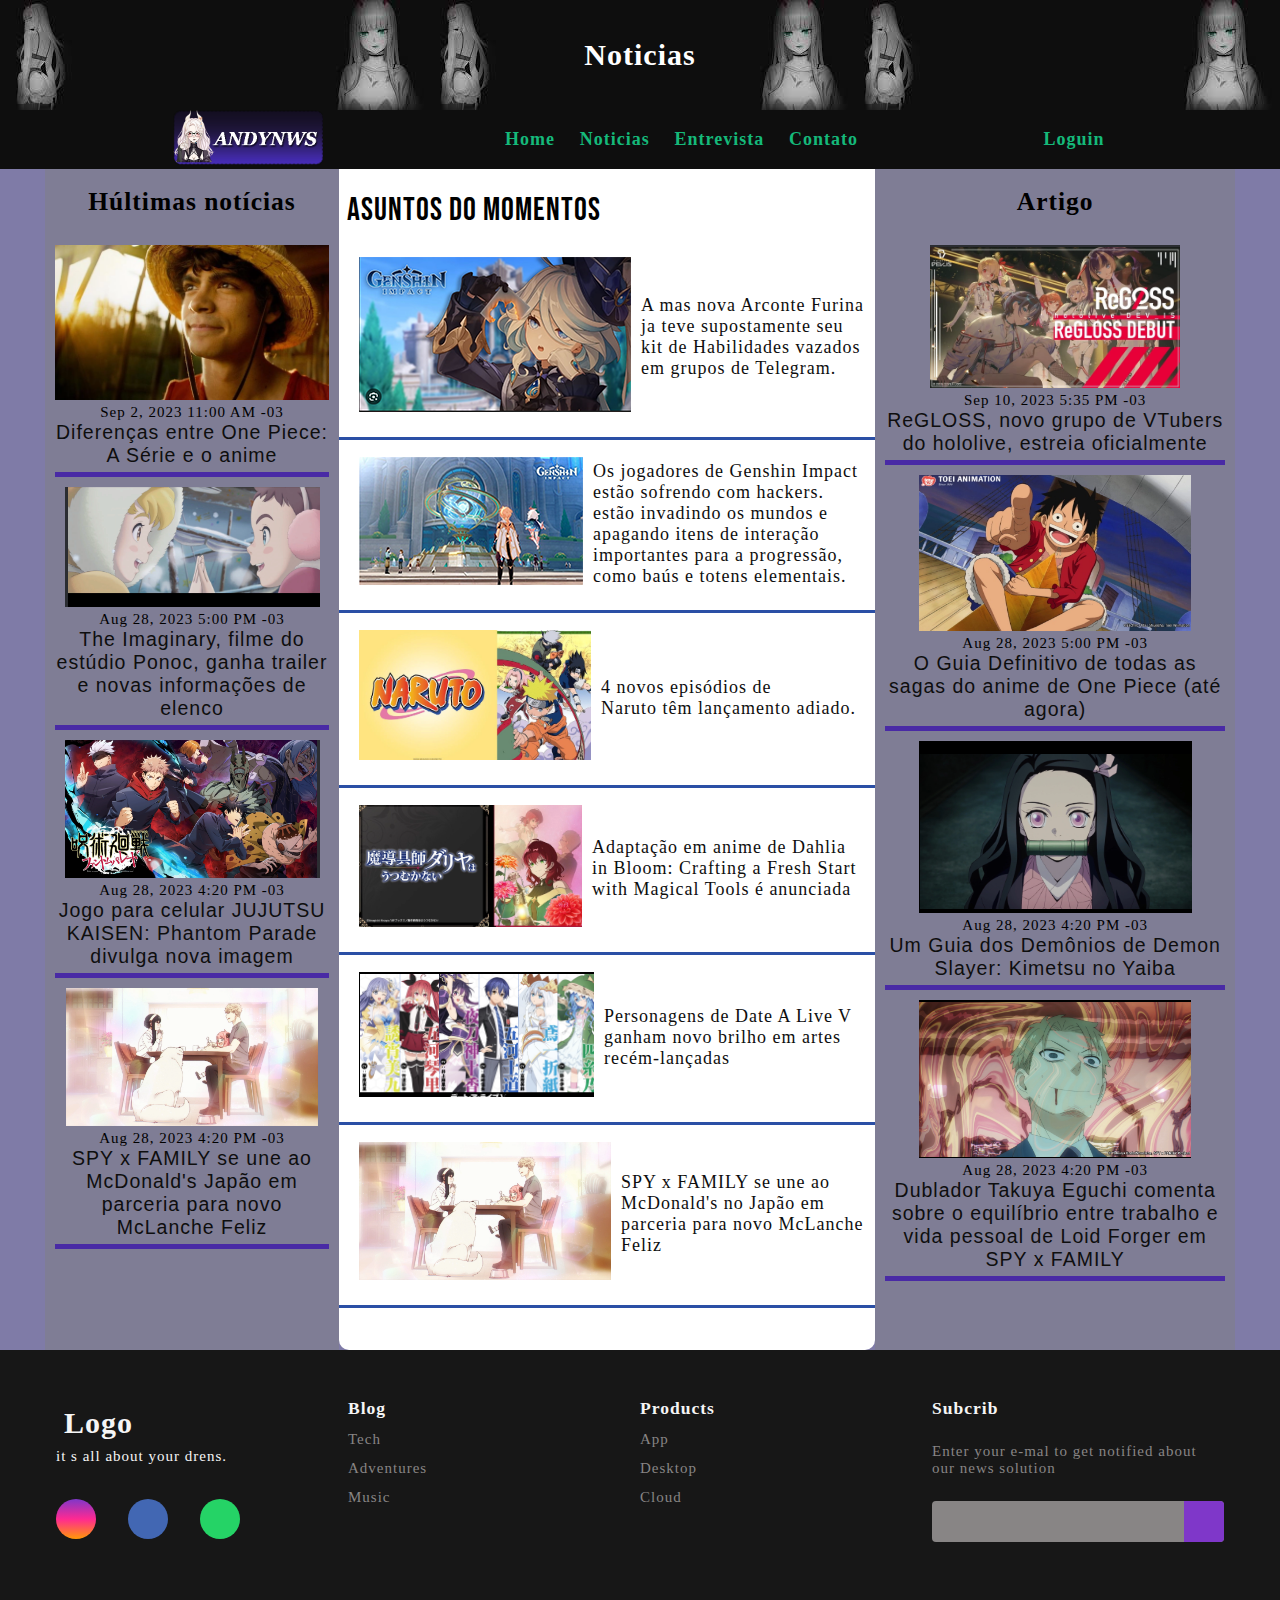
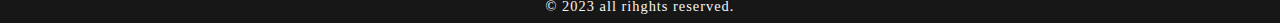
<file: sites/noticias.html>
<!DOCTYPE html>
<html lang="pt-br">
  <head>
    <meta charset="UTF-8" />
    <meta name="viewport" content="width=device-width, initial-scale=1.0" />
    <title>Asuntos do Montos</title>
    <link rel="stylesheet" href="estilonoticia/style.css" />
    <link rel="shortcut icon" href="../icone.jpg" type="image/x-icon">

    <link rel="stylesheet" href="https://cdnjs.cloudflare.com/ajax/libs/font-awesome/6.4.2/css/all.min.css" integrity="sha512-z3gLpd7yknf1YoNbCzqRKc4qyor8gaKU1qmn+CShxbuBusANI9QpRohGBreCFkKxLhei6S9CQXFEbbKuqLg0DA==" crossorigin="anonymous" referrerpolicy="no-referrer" />
  </head>

  <body>
    <header>
      <h1>Noticias</h1>
    </header>

    <div class="header">
      <div class="logo">
        <a href="../index.html"
          ><img src="../imagens/andyniws.png" alt="Logo" width="150px"
        /></a>
      </div>
      <div class="navega">
        <a href="../index.html">Home</a>
        <a href="#">Noticias</a>
        <a href="#">Entrevista</a>
        <a href="#">Contato</a>
      </div>
      <div id="loguim">
          <a href="Loguin/login.html">Loguin</a>
      </div>
    </div>

    <div class="main">

      <aside class="lados">
        <h1>Húltimas notícias</h1>

        <div class="hultimanoticia">
            <div class="imgultimo">
              <a href="https://www.crunchyroll.com/pt-br/news/features/2023/9/2/one-piece-serie-e-anime-diferencas" target="_blank"> <img src="noticia-img/img11.png" alt=""></a>
              <p>
                Sep 2, 2023 11:00 AM -03
              </p>
            </div>
            <div class="asunto">
              <p>
                  <a href="https://www.crunchyroll.com/pt-br/news/features/2023/9/2/one-piece-serie-e-anime-diferencas" target="_blank">Diferenças entre One Piece: A Série e o anime</a>
              </p>
            </div>
          </div>

          <div class="hultimanoticia">
            <div class="imgultimo">
              <a href="https://www.crunchyroll.com/pt-br/news/latest/2023/8/28/estudio-ponoc-filme-the-imaginary-trailer" target="_blank"> <img src="noticia-img/img.png" alt=""></a>
              <p>
                Aug 28, 2023 5:00 PM -03
              </p>
            </div>
              
            <div class="asunto">
              <p>
                  <a href="https://www.crunchyroll.com/pt-br/news/latest/2023/8/28/estudio-ponoc-filme-the-imaginary-trailer" target="_blank"> The Imaginary, filme do estúdio Ponoc, ganha trailer e novas informações de elenco</a>
              </p>
            </div>
          </div>

          <div class="hultimanoticia">
            <div class="imgultimo">
              <a href="https://www.crunchyroll.com/pt-br/news/latest/2023/8/28/jogo-para-celular-jujutsu-kaisen-phantom-parade-divulga-nova-imagem" target="_blank"> <img src="noticia-img/img2.png" alt=""></a>
              <p>
                Aug 28, 2023 4:20 PM -03
              </p>
            </div>
              
            <div class="asunto">
              <p>
                  <a href="https://www.crunchyroll.com/pt-br/news/latest/2023/8/28/jogo-para-celular-jujutsu-kaisen-phantom-parade-divulga-nova-imagem" target="_blank"> Jogo para celular JUJUTSU KAISEN: Phantom Parade divulga nova imagem</a>
              </p>
            </div>
          </div>

          <div class="hultimanoticia">
            <div class="imgultimo">
              <a href="https://www.crunchyroll.com/pt-br/news/latest/2023/8/28/spy-x-family-mc-donalds-mclanche-feliz" target="_blank"> <img src="noticia-img/img3.png" alt=""></a>
              <p>
                Aug 28, 2023 4:20 PM -03
              </p>
            </div>
              
            <div class="asunto">
              <p>
                  <a href="https://www.crunchyroll.com/pt-br/news/latest/2023/8/28/spy-x-family-mc-donalds-mclanche-feliz" target="_blank"> SPY x FAMILY se une ao McDonald's Japão em parceria para novo McLanche Feliz</a>
              </p>
            </div>
          </div>     

      </aside>
      <main>
        <h1>Asuntos do momentos</h1>

        <div class="momento">
          <p>
              <picture>
                <source media="(max-width: 1111)" srcset="imgfurina1.png">
                <img src="noticia-img/img10.png" alt="">
              </picture>
            
            <a href="furina.html" target="_blank"> A mas nova Arconte Furina ja teve supostamente seu kit de Habilidades vazados em grupos de Telegram.</a>
          </p>
        </div>
        
        <div class="momento">
          <p>
              <picture>
                <source media="(max-width: 1111)" srcset="img5pq.png">
                <img src="noticia-img/img5pq.png" alt="">
              </picture>
            
            <a href="https://meups.com.br/noticias/hackers-em-genshin-impact-excluindo-pontos/" target="_blank"> Os jogadores de Genshin Impact estão sofrendo com hackers. estão invadindo os mundos e apagando itens de interação importantes para a progressão, como baús e totens elementais.</a>
          </p>
        </div>

        <div class="momento">
          <p>
              <picture>
                <source media="(max-width: 1111)" srcset="imgnaruto.png">
                <img src="noticia-img/imgnaruto.png" alt="">
              </picture>
              
            <a href="https://meups.com.br/noticias/hackers-em-genshin-impact-excluindo-pontos/" target="_blank"> 4 novos episódios de <br>Naruto têm lançamento adiado.</a>
          </p>
        </div>

        <div class="momento">
          <p>
              <picture>
                <source media="(max-width: 1111)" srcset="img8.png">
                <img src="noticia-img/img8.png" alt="">
              </picture>
              
            <a href="https://www.crunchyroll.com/pt-br/news/latest/2023/8/27/adaptacao-em-anime-de-dahlia-in-bloom-crafting-a-fresh-start-with-magical-tools-e-anunciada" target="_blank"> Adaptação em anime de Dahlia in Bloom: Crafting a Fresh Start with Magical Tools é anunciada</a>
          </p>
        </div>

        <div class="momento">
          <p>
              <picture>
                <source media="(max-width: 1111)" srcset="img9.png">
                <img src="noticia-img/img9.png" alt="">
              </picture>
              
            <a href="https://www.crunchyroll.com/pt-br/news/latest/2023/8/28/date-a-live-v-anime-artes-personagens" target="_blank"> Personagens de Date A Live V ganham novo brilho em artes recém-lançadas</a>
          </p>
        </div>

        <div class="momento">
          <p>
              <picture>
                <source media="(max-width: 1111)" srcset="img3.png">
                <img src="noticia-img/img3.png" alt="">
              </picture>
              
            <a href="https://www.crunchyroll.com/pt-br/news/latest/2023/8/28/spy-x-family-mc-donalds-mclanche-feliz" target="_blank"> SPY x FAMILY se une ao McDonald's no Japão em parceria para novo McLanche Feliz</a>
          </p>
        </div>
      </main>

      <aside class="lados">
        <h1>Artigo</h1>

        <div class="hultimanoticia">
            <div class="imgultimo">
              <a href="https://www.crunchyroll.com/pt-br/news/latest/2023/9/10/hololive-regloss-estreia" target="_blank"> <img src="noticia-img/img12.png" alt="lyfy"></a>
              <p>
                Sep 10, 2023 5:35 PM -03
              </p>
            </div>
            <div class="asunto">
              <p>
                  <a href="https://www.crunchyroll.com/pt-br/news/latest/2023/9/10/hololive-regloss-estreia" target="_blank">ReGLOSS, novo grupo de VTubers do hololive, estreia oficialmente</a>
              </p>
            </div>
          </div>
          
          <div class="hultimanoticia">
            <div class="imgultimo">
              <a href="https://www.crunchyroll.com/pt-br/news/guides/2023/8/28/one-piece-anime-sagas" target="_blank"> <img src="noticia-img/img4.png" alt="lyfy"></a>
              <p>
                Aug 28, 2023 5:00 PM -03
              </p>
            </div>
            <div class="asunto">
              <p>
                  <a href="https://www.crunchyroll.com/pt-br/news/guides/2023/8/28/one-piece-anime-sagas" target="_blank"> O Guia Definitivo de todas as sagas do anime de One Piece (até agora)</a>
              </p>
            </div>
          </div>

          <div class="hultimanoticia">
            <div class="imgultimo">
              <a href="https://www.crunchyroll.com/pt-br/news/guides/2023/8/27/a-guide-to-the-demons-of-demon-slayer-kimetsu-no-yaiba" target="_blank"> <img src="noticia-img/img6.png" alt=""></a>
              <p>
                Aug 28, 2023 4:20 PM -03
              </p>
            </div>
            <div class="asunto">
              <p>
                  <a href="https://www.crunchyroll.com/pt-br/news/guides/2023/8/27/a-guide-to-the-demons-of-demon-slayer-kimetsu-no-yaiba" target="_blank"> Um Guia dos Demônios de Demon Slayer: Kimetsu no Yaiba</a>
              </p>
            </div>
          </div>

          <div class="hultimanoticia">
            <div class="imgultimo">
              <a href="https://www.crunchyroll.com/pt-br/news/interviews/2023/8/23/takuya-eguchi-spy-x-family-entrevista" target="_blank"> <img src="noticia-img/img7.png" alt=""></a>
              <p>
                Aug 28, 2023 4:20 PM -03
              </p>
            </div>
            <div class="asunto">
              <p>
                  <a href="https://www.crunchyroll.com/pt-br/news/interviews/2023/8/23/takuya-eguchi-spy-x-family-entrevista" target="_blank"> Dublador Takuya Eguchi comenta sobre o equilíbrio entre trabalho e vida pessoal de Loid Forger em SPY x FAMILY</a>
              </p>
            </div>
          </div>     
        </aside>
    </div>

    <footer>
        <div id="footer_content">
            <div id="footer_contacts">
                <h1>Logo</h1>
                <p>it s all about your drens.</p>

                <div id="footer_social_media">
                    <a href="#" class="footer_link" id="instagram">
                        <i class="fa-brands fa-instagram"></i>
                    </a>

                    <a href="#" class="footer_link" id="facebook">
                        <i class="fa-brands fa-facebook-f"></i>
                    </a>

                    <a href="#" class="footer_link" id="watsapp">
                        <i class="fa-brands fa-whatsapp"></i>
                    </a>
                </div>
            </div>

            <ul class="footer-list">
                <li>
                    <h3>Blog</h3>
                </li>
                <li>
                    <a href="#" class="footer-link">Tech</a>
                </li>
                <li>
                    <a href="#" class="footer-link">Adventures</a>
                </li>
                <li>
                    <a href="#" class="footer-link">Music</a>
                </li>
            </ul>

            <ul class="footer-list">
                <li>
                    <h3>Products</h3>
                </li>
                <li>
                    <a href="#" class="footer-link">App</a>
                </li>
                <li>
                    <a href="#" class="footer-link">Desktop</a>
                </li>
                <li>
                    <a href="#" class="footer-link">Cloud</a>
                </li>
            </ul>

            <div id="footer_subcribe">
                <h3>Subcrib</h3>

                <p>Enter your e-mal to get notified about our news solution</p>

                <div id="input_group">
                    <input type="email">
                    <button>
                        <i class="fa-regular fa-envelope"></i>
                    </button>
                </div>
            </div>
        </div>

            <dir id="footer_copyright">
                &#169
                2023 all rihghts reserved.
            </dir>
    </footer>
  </body>
</html>
</file>
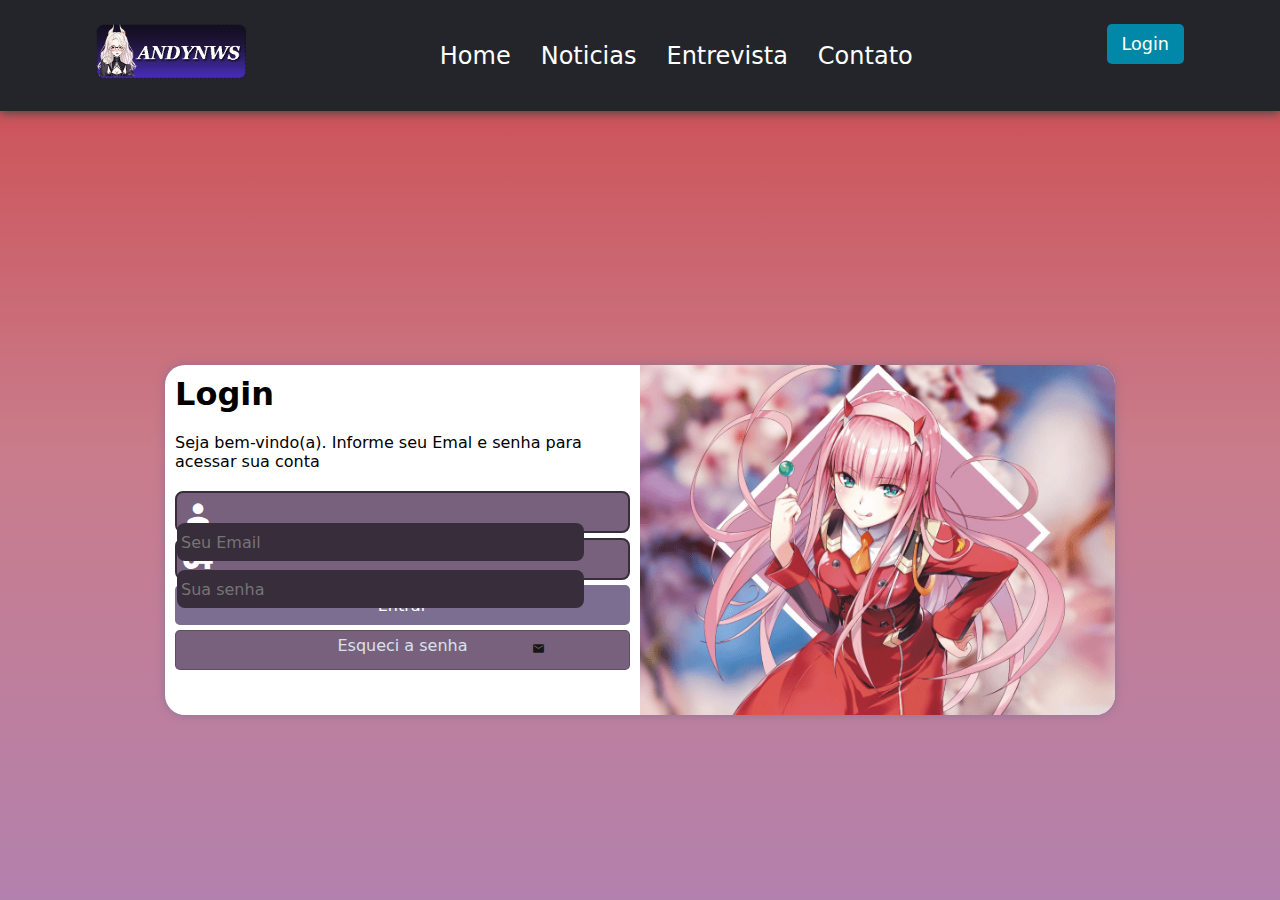
<file: sites/Loguin/login.html>
<!DOCTYPE html>
<html lang="pt-br">
  <head>
    <meta charset="UTF-8" />
    <meta name="viewport" content="width=device-width, initial-scale=1.0" />
    <title>Loguin</title>
    <link rel="shortcut icon" href="../../icone.jpg" type="image/x-icon" />
    <link rel="stylesheet" href="estilos/estilologin.css"/>
    <link rel="stylesheet" href="estilos/media-query.css">

    <link href="https://fonts.googleapis.com/icon?family=Material+Icons"rel="stylesheet"/>
  </head>
  <body>
    <main>
      <header>
      <nav class="nav-bar">
        <div class="logo">
          <h1><img src="imgloguin/andyniws.png" width="150px"></h1>
        </div>
        <div class="nav-list">
          <ul>
            <li class="nav-item"><a href="../../index.html" class="nav-link">Home</a></li>
            <li class="nav-item"><a href="#" class="nav-link">Noticias</a></li>
            <li class="nav-item"><a href="#" class="nav-link">Entrevista</a></li>
            <li class="nav-item"><a href="#" class="nav-link">Contato</a></li>
          </ul>
        </div>

        <div class="login-button">
          <button><a href="#">Login</a></button>
        </div>

        <div class="mobile-menu-icon">
        <button onclick="menuShow()"><img class="icon" src="imgloguin/menu_white_36dp.svg" alt=""></button>
      </div>
      </nav>

      <div class="mobile-menu">
        <ul>
          <li class="nav-item"><a href="#" class="nav-link">Home</a></li>
          <li class="nav-item"><a href="#" class="nav-link">Noticias</a></li>
          <li class="nav-item"><a href="#" class="nav-link">Entrevista</a></li>
          <li class="nav-item"><a href="#" class="nav-link">Contato</a></li>
        </ul>

        <div class="login-button">
          <button><a href="#">Login</a></button>
        </div>
        
      </div>
      </header>
      <section id="login">
        <div id="imagem"></div>
        <div id="formulario">
          <h1>Login</h1>
          <p>Seja bem-vindo(a). Informe seu Emal e senha para acessar sua conta</p>
          <form action="login.php" method="post" autocomplete="on">
            <div class="campo">
              <span class="material-icons">person</span>
              <input type="email" name="emal" id="iemal" placeholder="Seu Email" autocomplete="email" required maxlength="30">
              <label for="ilogin">Login</label>
            </div>
            <div class="campo">
              <span class="material-icons">vpn_key</span>
              <input type="password" name="senha" id="isenha" placeholder="Sua senha" autocomplete="current-password" required minlength="8" maxlength="25">
              <label for="isenha">Senha</label>
            </div>
            <input type="submit" value="Entrar">
            <a href="esqueci.html" class="botao"> Esqueci a senha <span class="material-icons">mail</span> 
            </a>
          </form>
        </div>
      </section>
    </main>
    <script src="js/script.js"></script>
  </body>
</html>
</file>
<file: estilo/style.css>
@charset "UTF-8";

@import url('https://fonts.googleapis.com/css2?family=Bebas+Neue&family=Kanit:wght@100&family=Pacifico&family=Permanent+Marker&family=REM:ital,wght@1,900&display=swap');


* {
    font-family: 'Inter, sans-serif';
    margin: 0px;
    padding: 0px;
    box-sizing: border-box;
    letter-spacing: 1px;
    text-decoration: none;
}

:root {
  --cor0: #765B72;
  --cor1: #78617C;
  --cor2: #7B6E91;
  --cor3: #7F7BA7;
  --cor4: #838CC2;

--fonte-padrao: 'Bebas Neue', sans-serif;
}



body {
  background-image: url(../imagens/fundo-pao.jpg);
  background-repeat: no-repeat;
  background-attachment: fixed;
  background-size: cover;
}


header {
  font-family: 'Inter', sans-serif;
  background-repeat: no-repeat;
  background-size: cover;
  background-color: rgba(250, 235, 215, 0.181);
  box-shadow: 0px 1px 2px #464646;
  z-index: 10;
  width: 100%;
  position: relative;
}
header::after{
  position: absolute;
  content: " ";
  width: 100%;
  height: 6px;
  background-image: linear-gradient(to left, #503E4E, #5F3752, #503E4E);
  bottom: 0;
  left: 0;
}

.nav-bar {
  display: flex;
  justify-content: space-between;
  padding: 1.5rem 6rem;
}

.logo {
  display: flex;
  align-items: center;
}

.logo h1 {
  color: white;
}

.nav-list {
  display: flex;
  align-items: center;
}

.nav-list ul {
  display: flex;
  justify-items: center;
  list-style: none;
}

.nav-item {
  margin: 0 15px;
}

.nav-link {
  font-family: var(--fonte-padrao);
  background-color: #000000;
  text-decoration: none;
  border-radius: 5px;
  font-size: 1.5rem;
  color: rgb(0, 255, 115);
  border: 2px 3px;
  font-weight: 100;
}
.nav-link:hover {
  background-color: #4D584A;
}

.login-button button {
  border: none;
  background-color: #0187a7;
  padding: 10px 15px;
  border-radius: 5px;
}


.login-button button a {
  text-decoration: none;
  color: #ffff;
  font-weight: 500;
  font-size: 1.1rem;
}
.login-button button a:hover{
  color: #0F3743;
}

.mobile-menu-icon {
  display: none;
}

.mobile-menu {
  display: none;
}

main {
  margin: auto;
  min-width: 300px;
  max-width: 1000px;
  margin-bottom: 25px;
  background-color: rgba(255, 255, 255, 0.899);
  padding: 25px;
  box-shadow: 3px 4px 1px rgba(0, 0, 0, 0.197);
  border-bottom-left-radius: 10px;
  border-bottom-right-radius: 10px;
}

main h1 {
  font-family: var(--fonte-padrao);
  font-weight: normal;
  font-size: 2.1em;
}

main h2 {
  background-image: linear-gradient(to right, #07babd7f, transparent);
  font-size: 1.6em;
}

main p {
  margin: 10px 0px;
  font-size: 1.1em;
  line-height: 1.3em;
}

main a {
  text-decoration: none;
  font-weight: bold;
  color: #125a3e;
  background-color: #07bd777f;
}

main a:hover {
  text-decoration: underline;
  color: #33b885;
}


aside {
  text-align: center;
  border-radius: 10px;
  background-color: rgba(255, 255, 255, 0.529);
  width: 460px;
  float: right;
  margin: auto;
  position: relative;
}

aside > div#caixa {
  position: absolute;
  background-color:  rgba(255, 255, 255, 0.529);
  border-radius: 10px;
  top: 3%;
  left: 3%;
  width: 90%;

}

picture.foto{
  display: flex;
  justify-content: center;
  margin-bottom: 10px;
}


div.video {
  background-color: var(--cor0);
  margin: 0px -25px 30px -25px;
  padding: 10px;
  padding-bottom: 59%;
  position: relative;
  box-shadow:  3px 4px 1px rgba(0, 0, 0, 0.197);
}

div.video > iframe {
  position: absolute;
  top: 5%;
  left: 5%;
  width: 90%;
  height: 90%;
  box-shadow:  3px 4px 1px rgba(0, 0, 0, 0.131);
}



footer{
    width: 100%;
    color: #f5f5f5;
    
}

.footer_link{
    text-decoration: none;
}
#footer_content{
    background-color: #171717;
    display: grid;
    grid-template-columns: repeat(4, 1fr);
    padding: 3rem 3.5rem;
}

footer_contacts h1{
    margin-bottom: 0.75rem;
}

#footer_social_media {
    display: flex;
    gap: 2rem;
    margin-top: 1.5rem;
}

#footer_social_media .footer_link {
    display: flex;
    align-items: center;
    justify-content: center;
    height: 2.5rem;
    width: 2.5rem;
    color: whitesmoke;
    border-radius: 50%;
    transition: all 0.4s;
    margin-top: 10px;
}
#footer_social_media .footer_link i {
    font-size: 1.25rem;
}
#footer_social_media .footer_link:hover{
    opacity: 0.8;
}

#instagram{
    background: linear-gradient(#7f37c9, #ff2992, #ff9807);
}

#facebook{
    background-color: #4267b3;
}

#watsapp{
    background-color: #25d366;
}

.footer-list {
    display: flex;
    flex-direction: column;
    gap: 0.75rem;
    list-style: none;
}

.footer-list .footer-link{
    color: rgb(136, 133, 133);
    transition: all 0.4s;
}

.footer-list .footer-link:hover{
    color: #7f37c9;
}

#footer_subcribe{
    display: flex;
    flex-direction: column;
    gap: 1.5rem;
}

#footer_subcribe p {
    color: rgb(136, 133, 133);
}

#input_group {
    display: flex;
    align-items: center;
    background-color: rgb(136, 133, 133);
    border-radius: 4px;
}

#input_group input {
    all: unset;
    padding: 0.75rem;
    width: 100%;
}

#input_group button{
    background-color: #7f37c9;
    border: none;
    color: white;
    padding: 0px 1.25rem;
    font-size: 1.125rem;
    height: 100%;
    border-radius: 0px 4px 4px 0px;
    cursor: pointer;
    transition: all 0.4s;
}


#input_group button:hover{
    opacity: 0,8;
}

#footer_copyright {
    display: flex;
    justify-content: center;
    background-color: #171717;
    font-size: 0.9rem;
    padding: 0.5rem;
    font-weight: 100;
}
</file>
<file: estilo/media-query.css>
@charset "UFT-8";

@media screen and (max-width: 815px) {
    /*Header*/
    .nav-bar {
        padding: 1.5rem 4rem;
    }
    .nav-item {
        display: none;
    }
    .login-button {
        display: none;
    }
    .mobile-menu-icon {
        display: block;
    }
    .mobile-menu-icon button {
        background-color: transparent;
        border: none;
        cursor: pointer;
    }
    .mobile-menu ul {
        display: flex;
        flex-direction:column;
        text-align: center;
        padding: 1rem;
    }
    .mobile-menu .nav-item {
        display: block;
        padding-top: 1.2rem;
    }
    .mobile-menu .login-button {
        display: block;
        padding: 4rem 2rem;
    }
    .mobile-menu .login-button button {
        width: 100%;
    }
    .open {
        display: block;
    }
}


@media screen and (max-width: 768px){
    body{
        background-color: aquamarine;
        background-image: none;
    }
    header{
        background-image: url(../imagens/fundo-pao.jpg);
    }
    main {
        width: 100%;
    }
    #footer_content {
        grid-template-columns: repeat(2, 1fr);
        gap: 2rem;
    }
}

@media screen and (max-width: 426px){
    #footer_content {
        grid-template-columns: repeat(1, 1fr);
        padding: 3rem 2rem;
    }
}
</file>
<file: estilotext.css>
@import url('https://fonts.googleapis.com/css2?family=Inter:wght@100;200;300;500;600&display=swap');

* {
    font-family: 'Inter, sans-serif';
    margin: 0px;
    padding: 0px;
    box-sizing: border-box;
    letter-spacing: 1px;
    text-decoration: none;
}

footer{
    width: 100%;
    color: #f5f5f5;
}

.footer_link{
    text-decoration: none;
}
#footer_content{
    background-color: #171717;
    display: grid;
    grid-template-columns: repeat(4, 1fr);
    padding: 3rem 3.5rem;
}

footer_contacts h1{
    margin-bottom: 0.75rem;
}

#footer_social_media {
    display: flex;
    gap: 2rem;
    margin-top: 1.5rem;
}

#footer_social_media .footer_link {
    display: flex;
    align-items: center;
    justify-content: center;
    height: 2.5rem;
    width: 2.5rem;
    color: whitesmoke;
    border-radius: 50%;
    transition: all 0.4s;
    margin-top: 10px;
}
#footer_social_media .footer_link i {
    font-size: 1.25rem;
}
#footer_social_media .footer_link:hover{
    opacity: 0.8;
}

#instagram{
    background: linear-gradient(#7f37c9, #ff2992, #ff9807);
}

#facebook{
    background-color: #4267b3;
}

#watsapp{
    background-color: #25d366;
}

.footer-list {
    display: flex;
    flex-direction: column;
    gap: 0.75rem;
    list-style: none;
}

.footer-list .footer-link{
    color: rgb(136, 133, 133);
    transition: all 0.4s;
}

.footer-list .footer-link:hover{
    color: #7f37c9;
}

#footer_subcribe{
    display: flex;
    flex-direction: column;
    gap: 1.5rem;
}

#footer_subcribe p {
    color: rgb(136, 133, 133);
}

#input_group {
    display: flex;
    align-items: center;
    background-color: rgb(136, 133, 133);
    border-radius: 4px;
}

#input_group input {
    all: unset;
    padding: 0.75rem;
    width: 100%;
}

#input_group button{
    background-color: #7f37c9;
    border: none;
    color: white;
    padding: 0px 1.25rem;
    font-size: 1.125rem;
    height: 100%;
    border-radius: 0px 4px 4px 0px;
    cursor: pointer;
    transition: all 0.4s;
}


#input_group button:hover{
    opacity: 0,8;
}

#footer_copyright {
    display: flex;
    justify-content: center;
    background-color: #171717;
    font-size: 0.9rem;
    padding: 0.5rem;
    font-weight: 100;
}

@media screen and (max-width: 768px){
    #footer_content {
        grid-template-columns: repeat(2, 1fr);
        gap: 2rem;
    }
}

@media screen and (max-width: 426px){
    #footer_content {
        grid-template-columns: repeat(1, 1fr);
        padding: 3rem 2rem;
    }
}
</file>
<file: sites/estilonoticia/style.css>
@charset "UTF-8";

@import url('https://fonts.googleapis.com/css2?family=Bebas+Neue&family=Kanit:wght@100&family=Pacifico&family=Permanent+Marker&family=REM:ital,wght@1,900&display=swap');
@import url('https://fonts.googleapis.com/css2?family=Inter:wght@100;200;300;500;600&display=swap');
@import url('https://fonts.googleapis.com/css2?family=Inter:wght@100;200;300;500;600&display=swap');

* {
    font-family: 'Inter, sans-serif';
    margin: 0px;
    padding: 0px;
    box-sizing: border-box;
    letter-spacing: 1px;
    text-decoration: none;
}

:root {
  --cor0: #765B72;
  --cor1: #78617C;
  --cor2: #7B6E91;
  --cor3: #7F7BA7;
  --cor4: #838CC2;

--fonte-padrao: 'Bebas Neue', sans-serif;
}



body {
  height: 100%;
  flex: 1 1 100px;
  background-color: var(--cor3);
  color: white;
  font-size: 15px;
  display: flex;
  flex-direction: column;
}

header {
  background-image: url(../../imagens/baner.jpg);
  padding: 2em;
  text-align: center;
  font-family: Georgia, 'Times New Roman', Times, serif;
}

header a {
  text-decoration: none;
  font-weight: bold;
  color: rgb(128, 119, 218);
  background-color: rgba(93, 16, 200, 0.235);
}

.header{
  display: flex;
  flex-direction: row;
  align-items: center;
  background-color: #0e0e0e;
  justify-content: space-evenly;
}


.logo > a {
  padding: 5px;
  margin: 2px;
  width: 150px;
}

div.navega > a {
  color: #15b97a;
  font-size: 1.2em;
  padding: 10px;
  border-radius: 10px;
  text-decoration: none;
  font-weight: bold;
  transition-duration: 0.5s;
}

.navega a:hover {
  background-color: var(--cor3);
  color: var(--cor0);
}

#loguim > a {
  color: #15b97a;
  font-size: 1.2em;
  padding: 10px;
  border-radius: 10px;
  text-decoration: none;
  font-weight: bolder;
  transition-duration: 0.5s;
  align-items: center;
  
}
#loguim a:hover {
  background-color: var(--cor3);
  color: var(--cor0);
}

aside.lados {
  background-color: rgba(128, 128, 128, 0.464);
  text-align: center;
  padding: 10px;
}

aside.lados > h1 {
  font-size: 1.7em;
  margin-bottom: 20px;
  font-family: Georgia, 'Times New Roman', Times, serif;
}



div.hultimanoticia {
  margin-bottom: 20px;
  position: relative;
}

div.hultimanoticia::after {
  position: absolute;
  content: " ";
  margin: -10px;
  width: 100%;
  margin-left: 0px;
  height: 5px;
  background-color: rgb(73, 42, 165);
  bottom: 0;
  left: 0;
}


div.asunto > p > a {
  text-decoration: none;
  color: #0e0e0e;
  font-size: 1.3em;
  font-family: Arial, Helvetica, sans-serif;
}

div.asunto > p > a:hover {
  color: #5bdaa9;
}



main {
  font-family: Arial, Helvetica, sans-serif;
  background-color: white;
  padding: 1em 0 3em 0;
  border-bottom-left-radius: 10px;
  border-bottom-right-radius: 10px;
  position: relative;
}

main#conteudo > aside > h1{
  margin: 15px;
  font-family: var(--fonte-padrao);
  font-weight: normal;
  font-size: 2.1em;
}
main#conteudo > aside > h2{
  background-image: linear-gradient(to right, #07babd7f, transparent);
  font-size: 1.6em;
  margin: 15px;
}
main#conteudo > aside > picture > img {
  margin: 10px;
  max-width: 100%;
}
main#conteudo > aside > p{
  margin: 10px;
  font-size: 1.3em;
  font-family: Georgia, 'Times New Roman', Times, serif;
  text-indent: 20px;
}



main > .momento::after {
  content: " ";
  width: 100%;
  height: 3px;
  background-color: rgb(42, 79, 165);
  position: absolute;
}

main > h1 {
  font-family: var(--fonte-padrao);
  font-weight: normal;
  font-size: 2.1em;
}

main > p, h1 {
  padding: 8px;
}

main > div.momento > p {
  display: flex;
  font-size: 1.2em;
  padding: 10px;
  align-items: center;
}

main >div.momento > p picture > img {
  padding: 10px;
}

main >div.momento > p > img {
  width: 330px;
  margin: 20px;
}

main >div.momento > p > a {
  text-decoration: none;
  color: #0e0e0e;
}


body > div.main {
  display: flex;
  color: black;
  margin-bottom: 0vh;
  margin-right: 5vh;
  margin-left: 5vh;
  margin-top: 0vh;
}



aside.artigo {
  background-color: rgba(128, 128, 128, 0.464);
  padding: 3em 0 3em 0;
  flex: 0 1 9px;
  text-align: center;
  padding: 10px;
}



footer{
    width: 100%;
    color: #f5f5f5;
}

.footer_link{
    text-decoration: none;
}
#footer_content{
    background-color: #171717;
    display: grid;
    grid-template-columns: repeat(4, 1fr);
    padding: 3rem 3.5rem;
}

footer_contacts h1{
    margin-bottom: 0.75rem;
}

#footer_social_media {
    display: flex;
    gap: 2rem;
    margin-top: 1.5rem;
}

#footer_social_media .footer_link {
    display: flex;
    align-items: center;
    justify-content: center;
    height: 2.5rem;
    width: 2.5rem;
    color: whitesmoke;
    border-radius: 50%;
    transition: all 0.4s;
    margin-top: 10px;
}
#footer_social_media .footer_link i {
    font-size: 1.25rem;
}
#footer_social_media .footer_link:hover{
    opacity: 0.8;
}

#instagram{
    background: linear-gradient(#7f37c9, #ff2992, #ff9807);
}

#facebook{
    background-color: #4267b3;
}

#watsapp{
    background-color: #25d366;
}

.footer-list {
    display: flex;
    flex-direction: column;
    gap: 0.75rem;
    list-style: none;
}

.footer-list .footer-link{
    color: rgb(136, 133, 133);
    transition: all 0.4s;
}

.footer-list .footer-link:hover{
    color: #7f37c9;
}

#footer_subcribe{
    display: flex;
    flex-direction: column;
    gap: 1.5rem;
}

#footer_subcribe p {
    color: rgb(136, 133, 133);
}

#input_group {
    display: flex;
    align-items: center;
    background-color: rgb(136, 133, 133);
    border-radius: 4px;
}

#input_group input {
    all: unset;
    padding: 0.75rem;
    width: 100%;
}

#input_group button{
    background-color: #7f37c9;
    border: none;
    color: white;
    padding: 0px 1.25rem;
    font-size: 1.125rem;
    height: 100%;
    border-radius: 0px 4px 4px 0px;
    cursor: pointer;
    transition: all 0.4s;
}


#input_group button:hover{
    opacity: 0,8;
}

#footer_copyright {
    display: flex;
    justify-content: center;
    background-color: #171717;
    font-size: 0.9rem;
    padding: 0.5rem;
    font-weight: 100;
}

@media screen and (max-width: 768px){
    #footer_content {
        grid-template-columns: repeat(2, 1fr);
        gap: 2rem;
    }
}

@media screen and (max-width: 426px){
    #footer_content {
        grid-template-columns: repeat(1, 1fr);
        padding: 3rem 2rem;
    }
}



@media screen and (max-width:720px) {
  .header #loguim {
    flex-direction: column;
  }
  .header{
    flex-direction: column;
  }
  
  body > div.main {
  display: flex;
  color: black;
  margin-bottom: 0vh;
  margin-right: 0vh;
  margin-left: 0vh;
  margin-top: 0vh;
}
}


@media all and (max-width: 1111px){
  .main{
    flex-direction: column;
    
  }

  div.momento > p {
    flex-direction: column;
    
  }
}
</file>
<file: sites/Loguin/estilos/estilologin.css>
@charset "UTF-8";

@import url('https://fonts.googleapis.com/css2?family=Bebas+Neue&family=Kanit:wght@100&family=Pacifico&family=Permanent+Marker&family=REM:ital,wght@1,900&display=swap');
@import url('https://fonts.googleapis.com/css2?family=Inter:wght@200;300;400;500&display=swap');

* {
  font-family: system-ui, -apple-system, BlinkMacSystemFont, 'Segoe UI', Roboto, Oxygen, Ubuntu, Cantarell, 'Open Sans', 'Helvetica Neue', sans-serif;
  margin: 0px;
  padding: 0px;
  box-sizing: border-box;
}

:root {
  --cor0: #765B72;
  --cor1: #78617C;
  --cor2: #7B6E91;
  --cor3: #7F7BA7;
  --cor4: #838CC2;

--fonte-padrao: 'Bebas Neue', sans-serif;
}

header {
  font-family: 'Inter', sans-serif;
  background-color: #23252a;
  box-shadow: 0px 2px 10px #464646;
  position: absolute;
  z-index: 10;
  width: 100vw;
}

.nav-bar {
  display: flex;
  justify-content: space-between;
  padding: 1.5rem 6rem;
}

.logo {
  display: flex;
  align-items: center;
}

.logo h1 {
  color: white;
}

.nav-list {
  display: flex;
  align-items: center;
}

.nav-list ul {
  display: flex;
  justify-items: center;
  list-style: none;
}

.nav-item {
  margin: 0 15px;
}

.nav-link {
  text-decoration: none;
  font-size: 1.5rem;
  color: #ffff;
  font-weight: 400;
}

.login-button button {
  border: none;
  background-color: #0187a7;
  padding: 10px 15px;
  border-radius: 5px;
}

.login-button button a {
  text-decoration: none;
  color: #ffff;
  font-weight: 500;
  font-size: 1.1rem;
}

.mobile-menu-icon {
  display: none;
}

.mobile-menu {
  display: none;
}



body, html {
  background-color: rgba(153, 50, 204, 0.458);
  height: 100vh;
  width: 100vw;
}


main {
  position: relative;
  height: 100vh;
  width: 100vw;
}

section#login {
  position: absolute;
  top: 60%;
  left: 50%;
  overflow: hidden;
  background-color: white;
  width: 250px;
  height: 490px;
  border-radius: 20px;
  box-shadow: 0px 0px 10px #7b6e91b4;

  transition: width 0.3s, height .3s;
  transition-timing-function: ease;
  transform: translate(-50%, -50%);
}

section#login > div#imagem {
  background: plum url(../imgloguin/zero-two-feature.png) no-repeat;
  background-size: cover;
  background-position: center ;
  height: 200px;
  display: block;
}


section#login > div#formulario {
  padding: 10px;
  display: block;
}

div#formulario > p {
  font-size: 0.8em;
}

form > div.campo {
  background-color: #78617C;
  display: block;
  border: 2px solid #382d3a;
  height: 42px;
  border-radius: 8px;
  width: 100%;
  margin: 5px 0px;
}

div.campo > label {
  display: none;
}

div.campo > span {
  color: white;
  font-size: 2em;
  width: 40px;
  padding: 5px;
}

div.campo > input {
  background-color: #382d3a;
  font-size: 1em;
  height: 100%;
  width: calc(100% - 44px);
  border: 0px;
  border-radius: 8px;
  padding: 4px;
  transform: translateY(-12px);
}

div.campo > input:focus-within {
  background-color: white;
  border: 0px;
}

form > input[type=submit] {
  display: block;
  font-size: 1em;
  width: 100%;
  height: 40px;
  background-color: #7B6E91;
  color: white;
  border: none;
  border-radius: 5px;
  cursor: pointer;
}
form > input[type=submit]:hover {
  background-color: #838CC2;
}

form > a.botao {
  display: block;
  text-align: center;
  font-size: 1em;
  width: 100%;
  height: 40px;
  background-color: #78617C;
  color: #D9E1EC;
  border: 1px solid rgba(0, 0, 0, 0.216);
  text-decoration: none;
  border-radius: 5px;
  padding-top: 5px;
  margin-top: 5px;
  position: relative;
}

form > a.botao > span {
  position: absolute;
  display: inline-block;
  top: 50%;
  left: 80%;
  font-size: 0.8em;
  color: #171717;
  transform: translate(-50%, -55%);
}

form > a.botao:hover {
  background-color: #4c4459;
}
</file>
<file: sites/Loguin/estilos/media-query.css>
@charset "UFT-8";

@media screen and (max-width: 830px)  { /*Header*/
    .nav-bar {
        padding: 1.5rem 4rem;
    }
    .nav-item {
        display: none;
    }
    .login-button {
        display: none;
    }
    .mobile-menu-icon {
        display: block;
    }
    .mobile-menu-icon button {
        background-color: transparent;
        border: none;
        cursor: pointer;
    }
    .mobile-menu ul {
        display: flex;
        flex-direction:column;
        text-align: center;
        padding: 1rem;
    }
    .mobile-menu .nav-item {
        display: block;
        padding-top: 1.2rem;
    }
    .mobile-menu .login-button {
        display: block;
        padding: 4rem 2rem;
    }
    .mobile-menu .login-button button {
        width: 100%;
    }
    .open {
        display: block;
    }
}

@media screen and (min-width: 768px) and (max-width: 992px) {/*Tablet cll*/
    body {
        background-image: linear-gradient(to top, #B381AD, #C97C8B, #CE474A);
    }

    section#login {
        width: 80vw;
        height: 280px;
    }

    section#login > div#imagem {
        float: left;
        width: 30%;
        height: 100%;
    }

    section#login > div#formulario {
        float: right;
        width: 70%;
    }
    
}

@media screen and (min-width:992px) { /*Desktop Tv*/
    body {
        background-image: linear-gradient(to top, #B381AD, #C97C8B, #CE474A);
    }

    section#login {
        width: 950px;
        height: 350px;
    }

    section#login > div#imagem {
        float: right;
        width: 50%;
        height: 100%;
    }

    section#login > div#formulario {
        float: left;
        width: 50%;
    }

    div#formulario > h1 {
        font-size: 2em;
    }

    div#formulario > p {
        font-size: 1em;
        margin: 20px 0px;
    }
}
</file>
